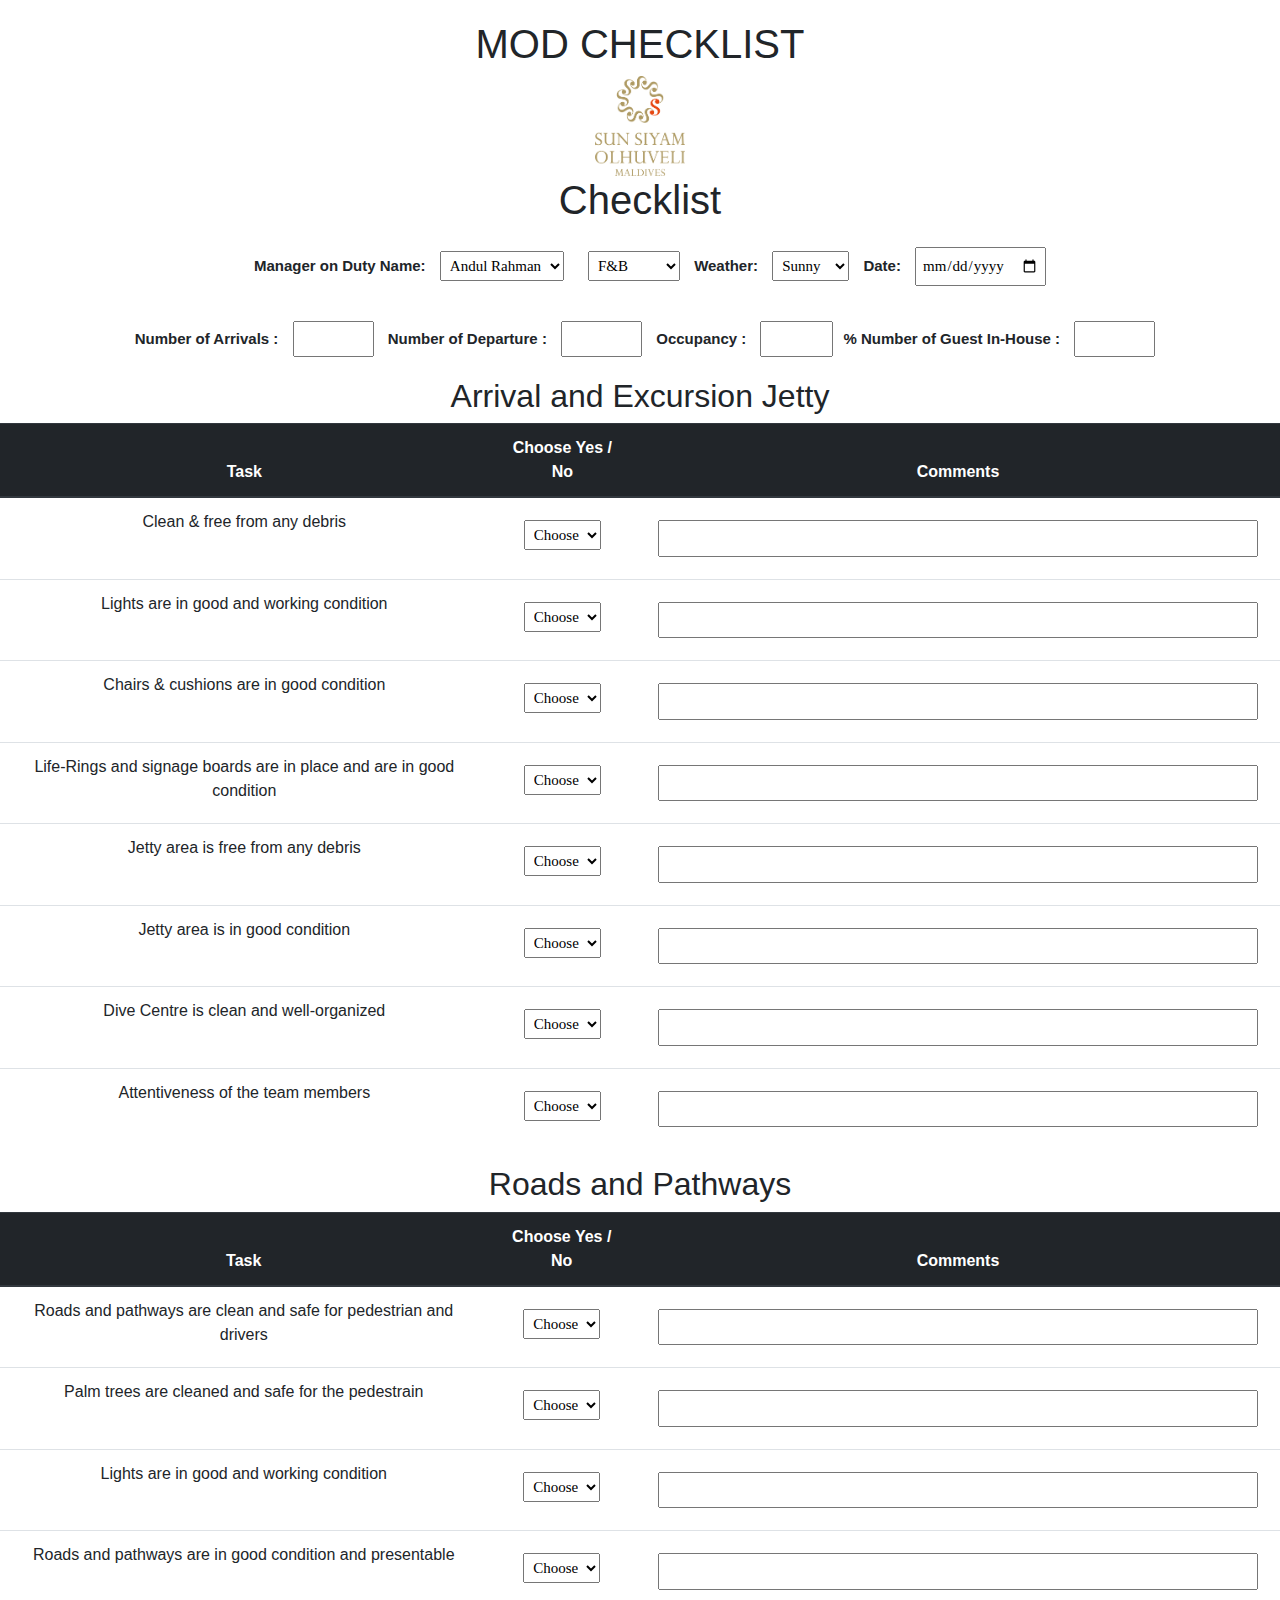
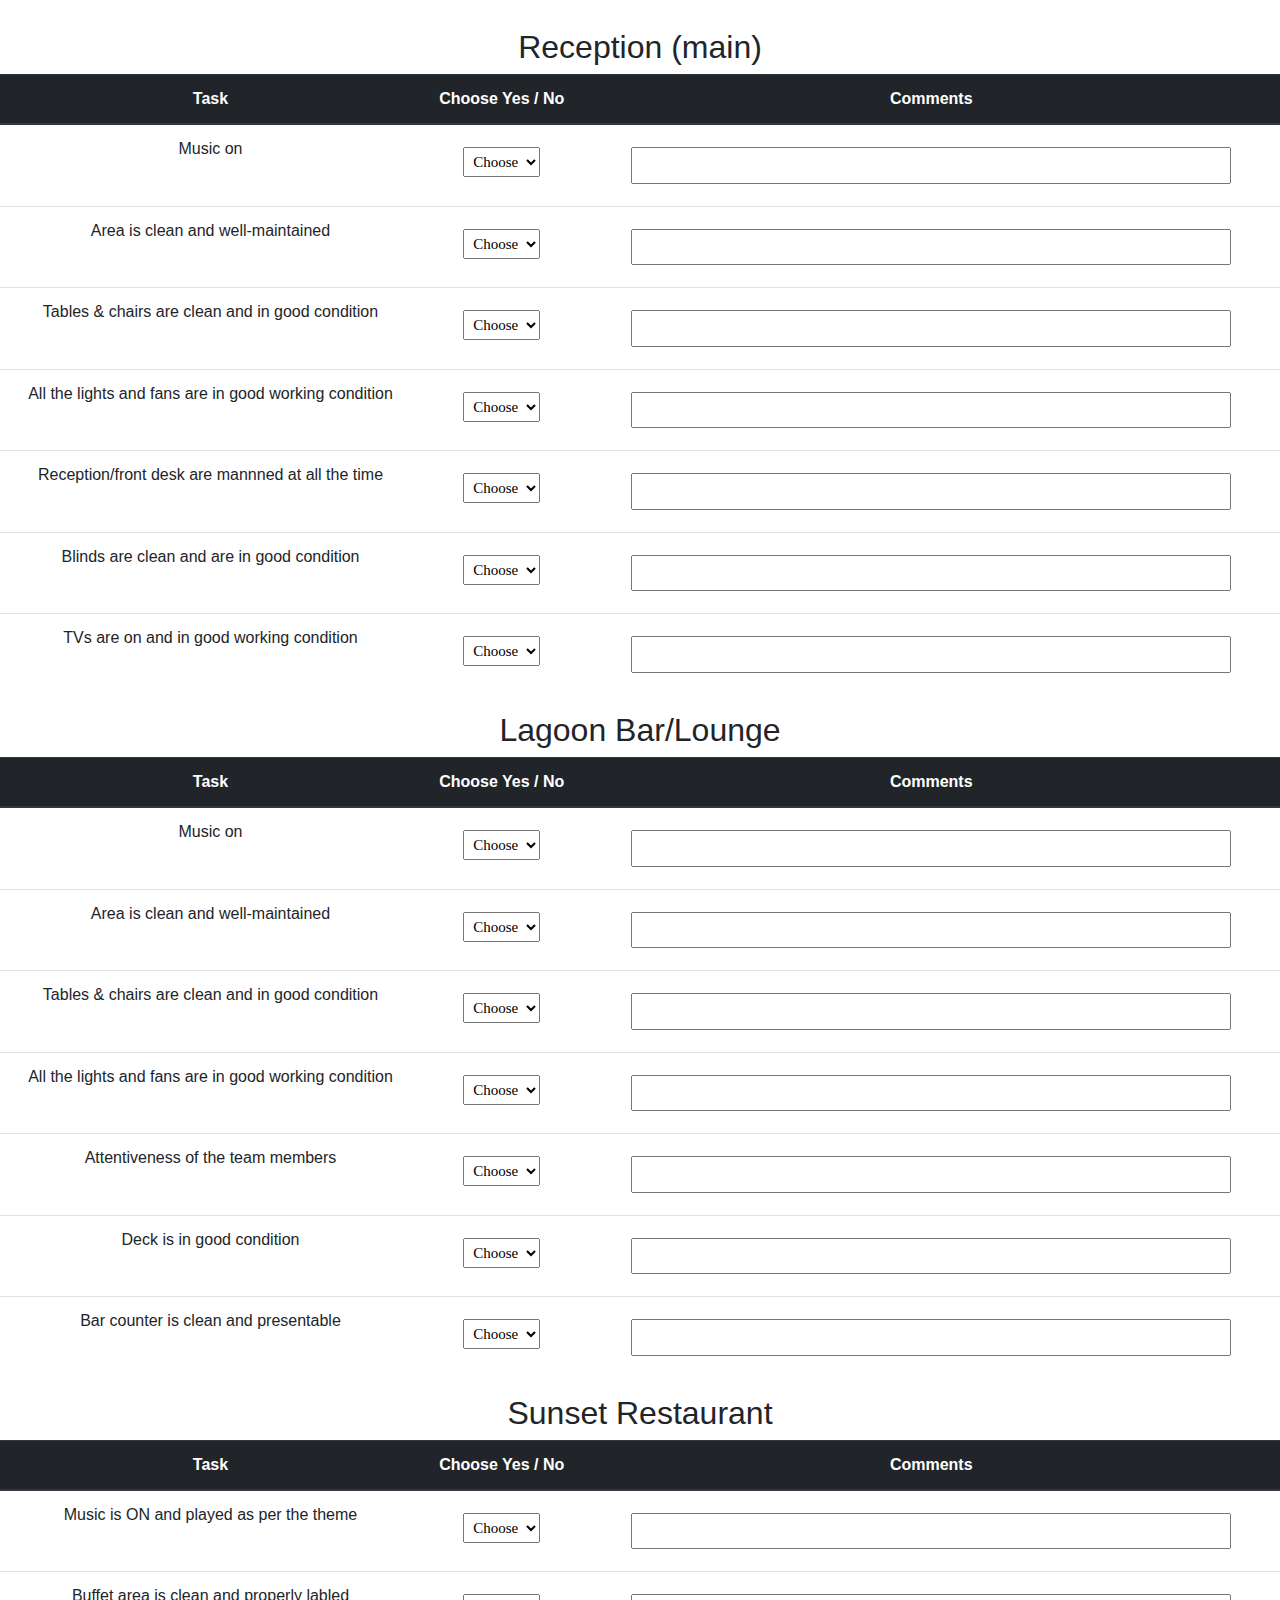
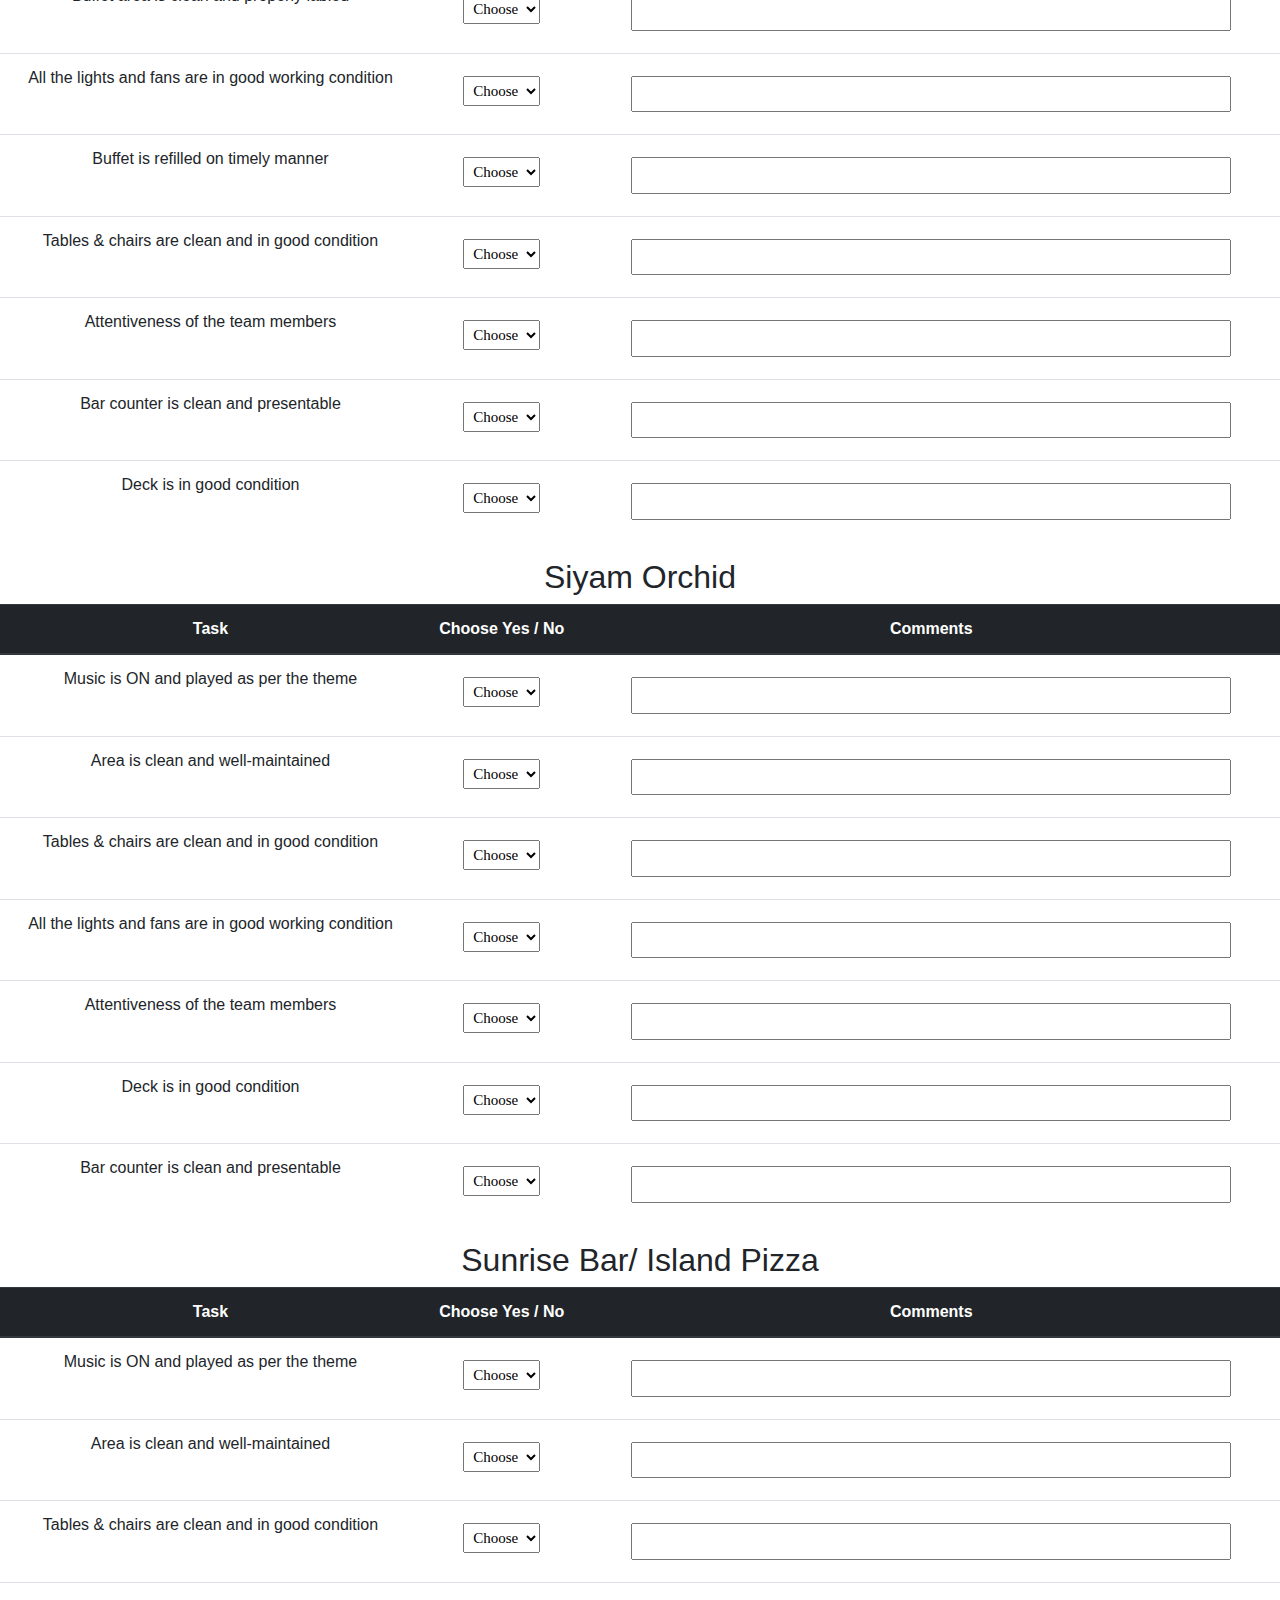
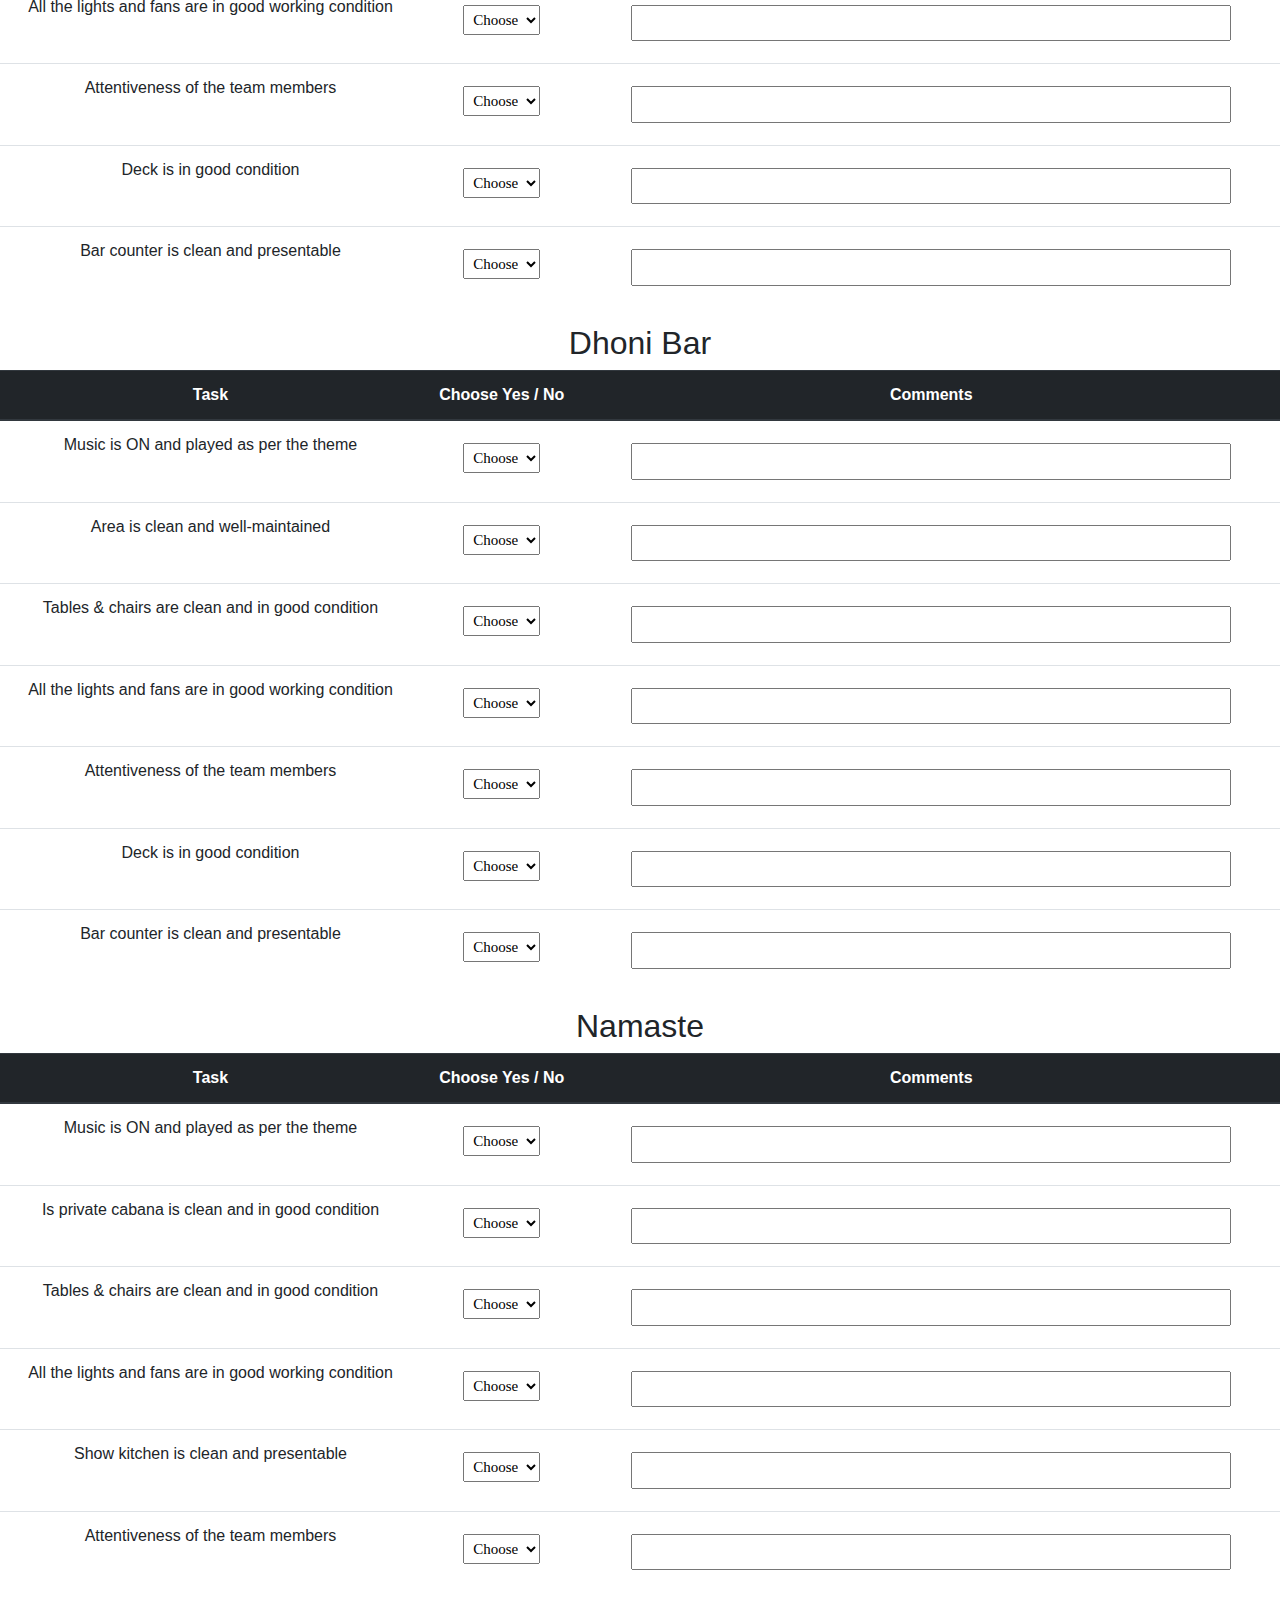
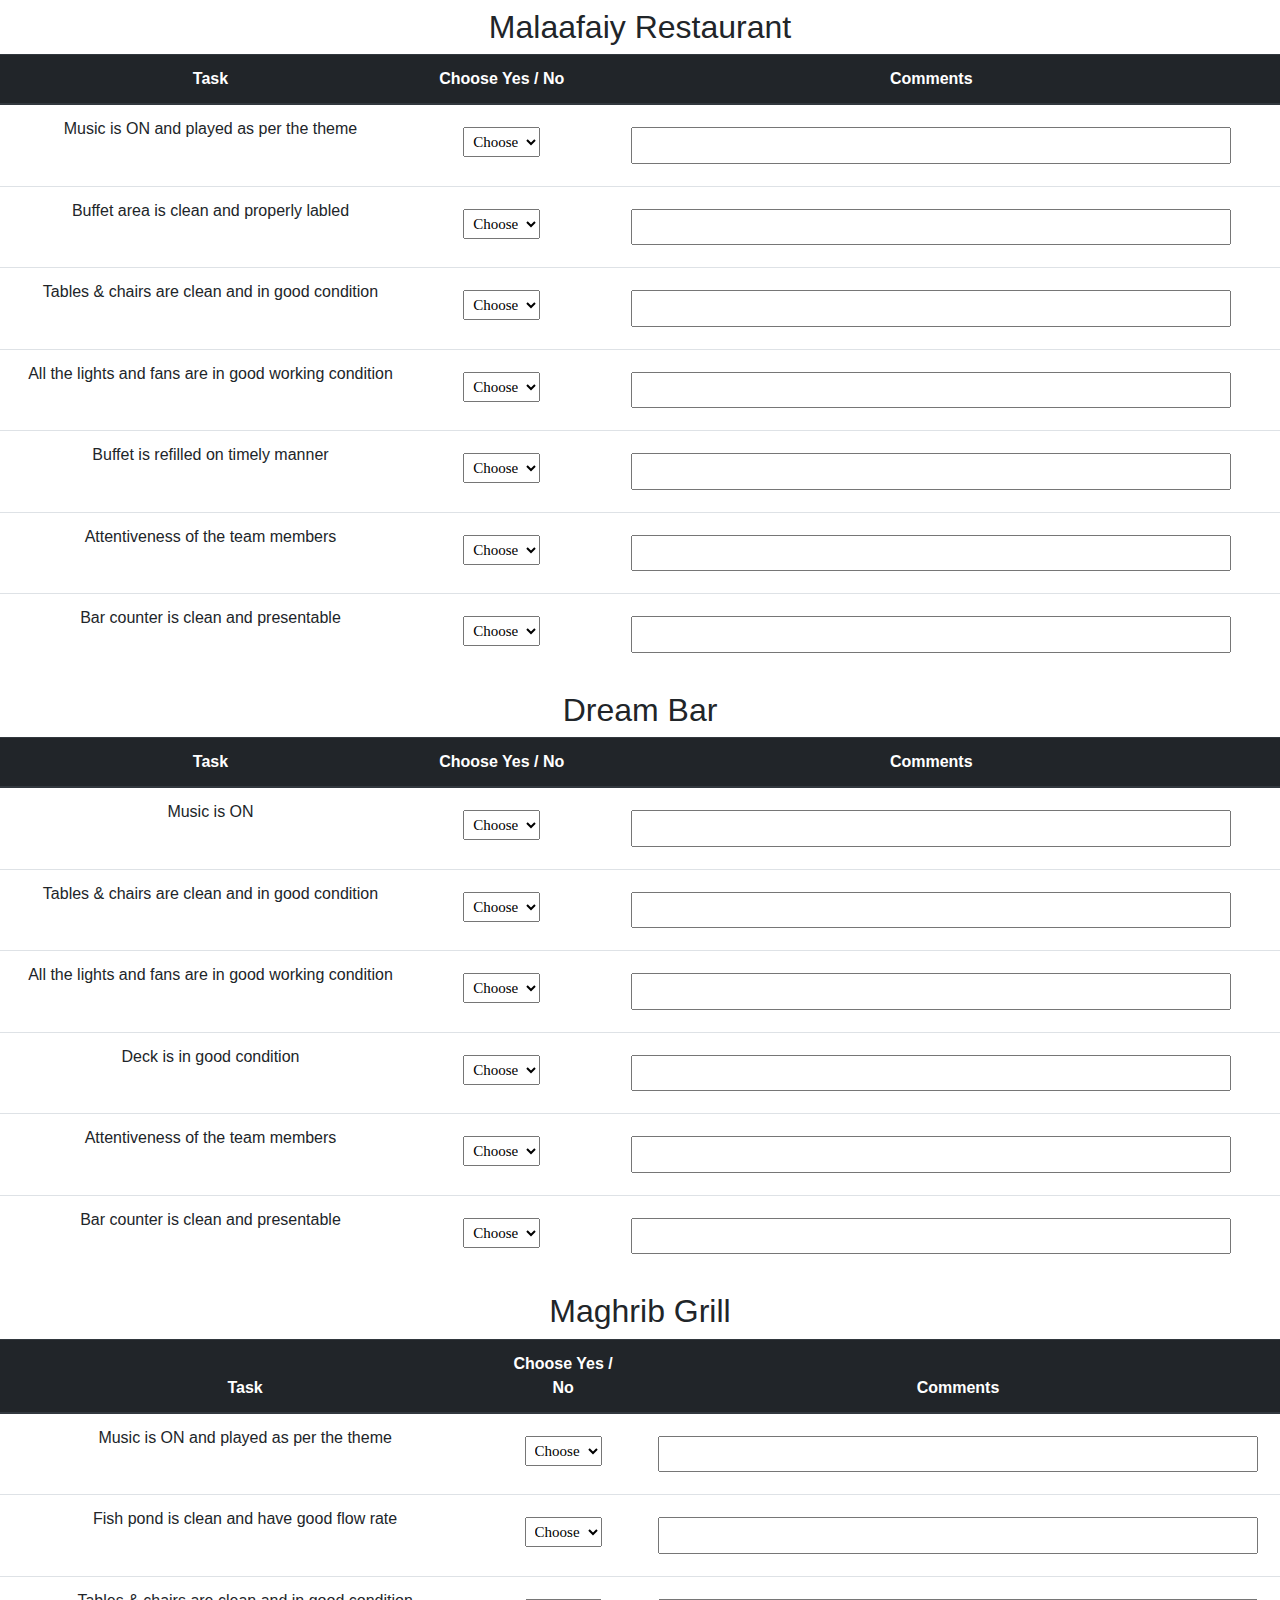
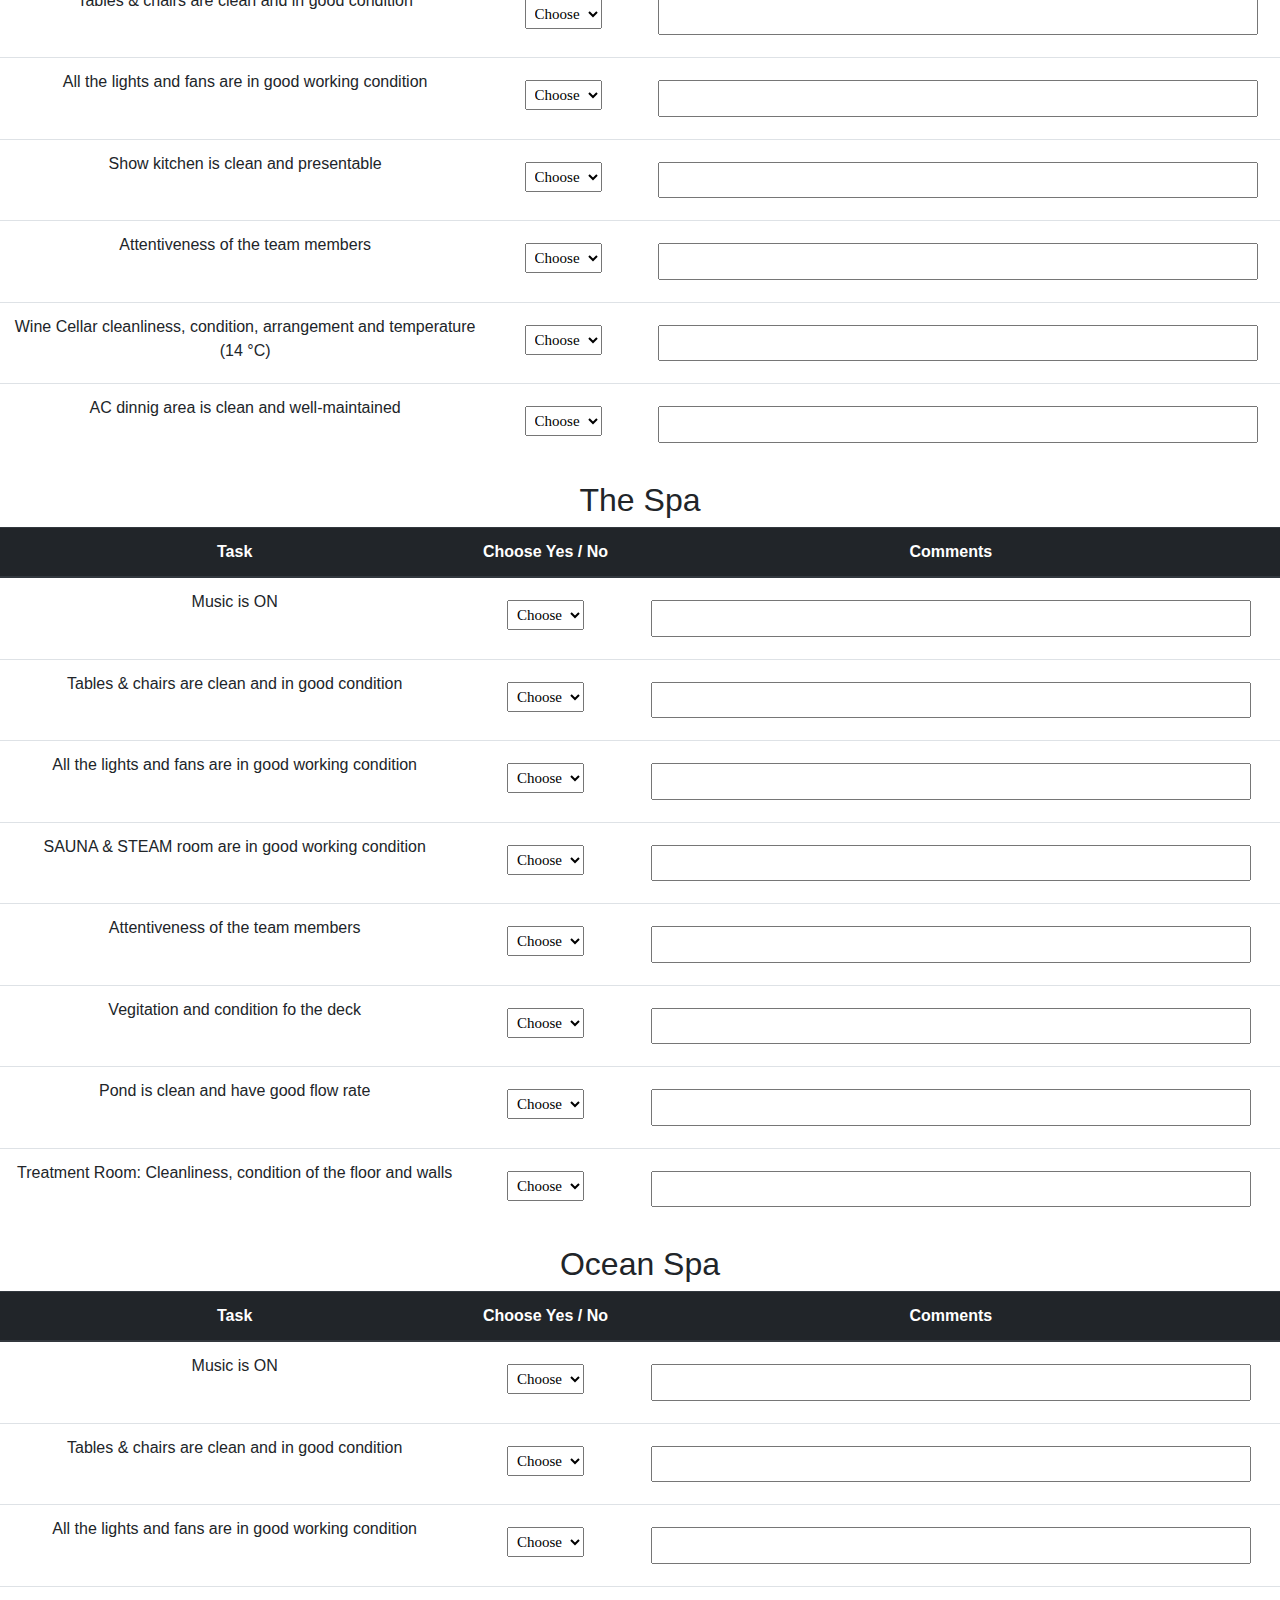
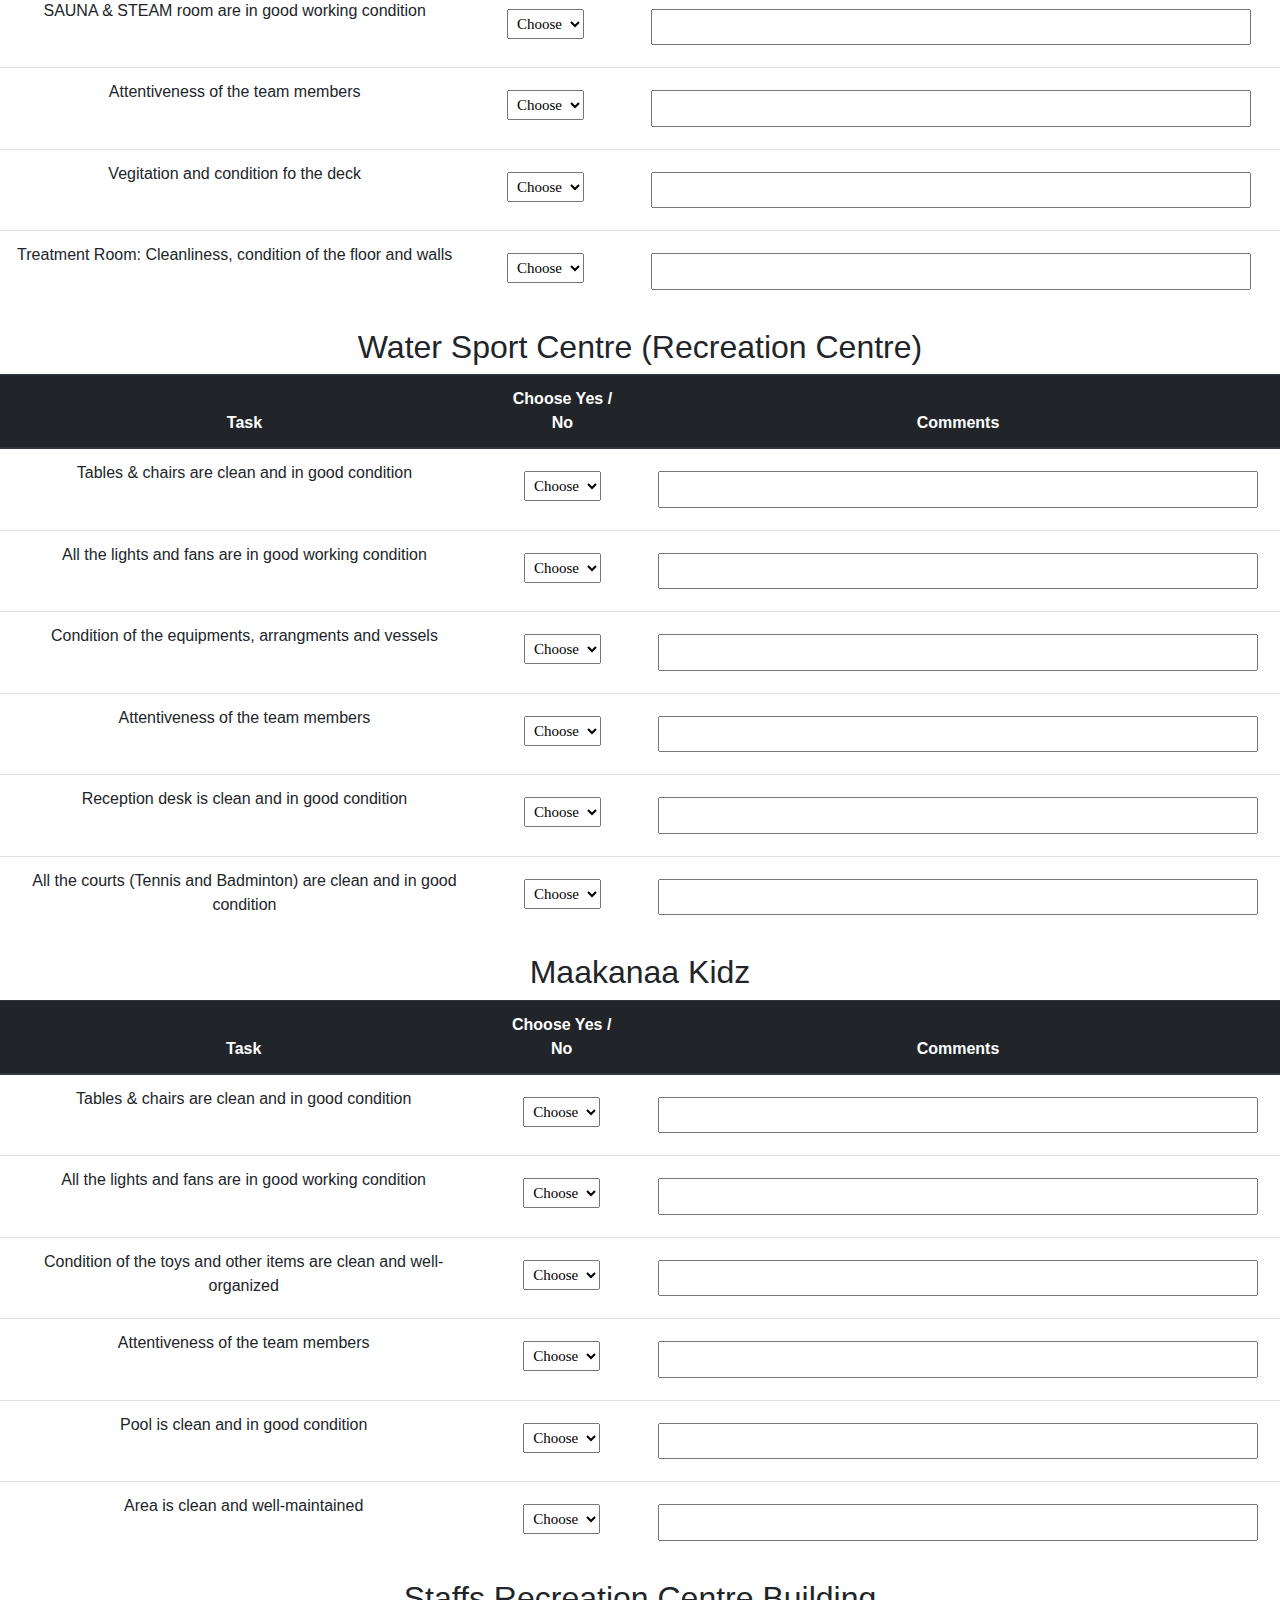
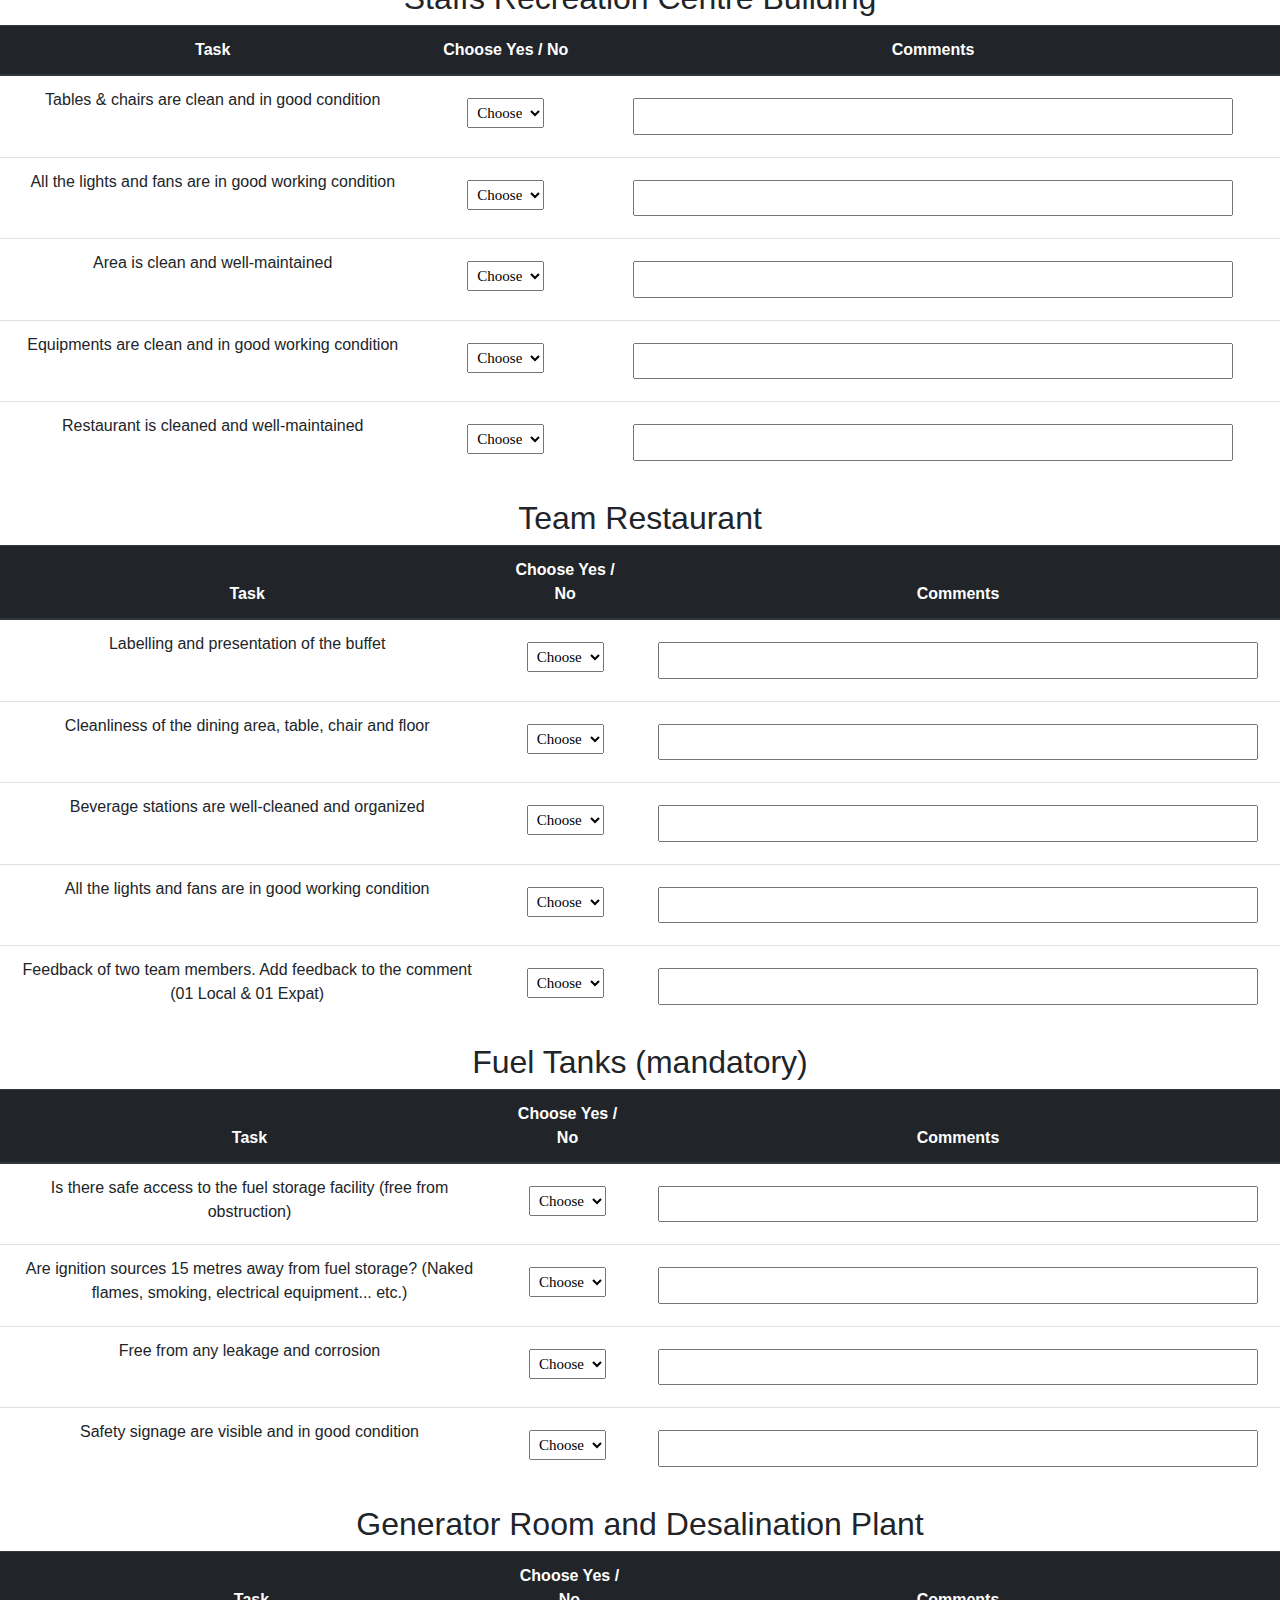
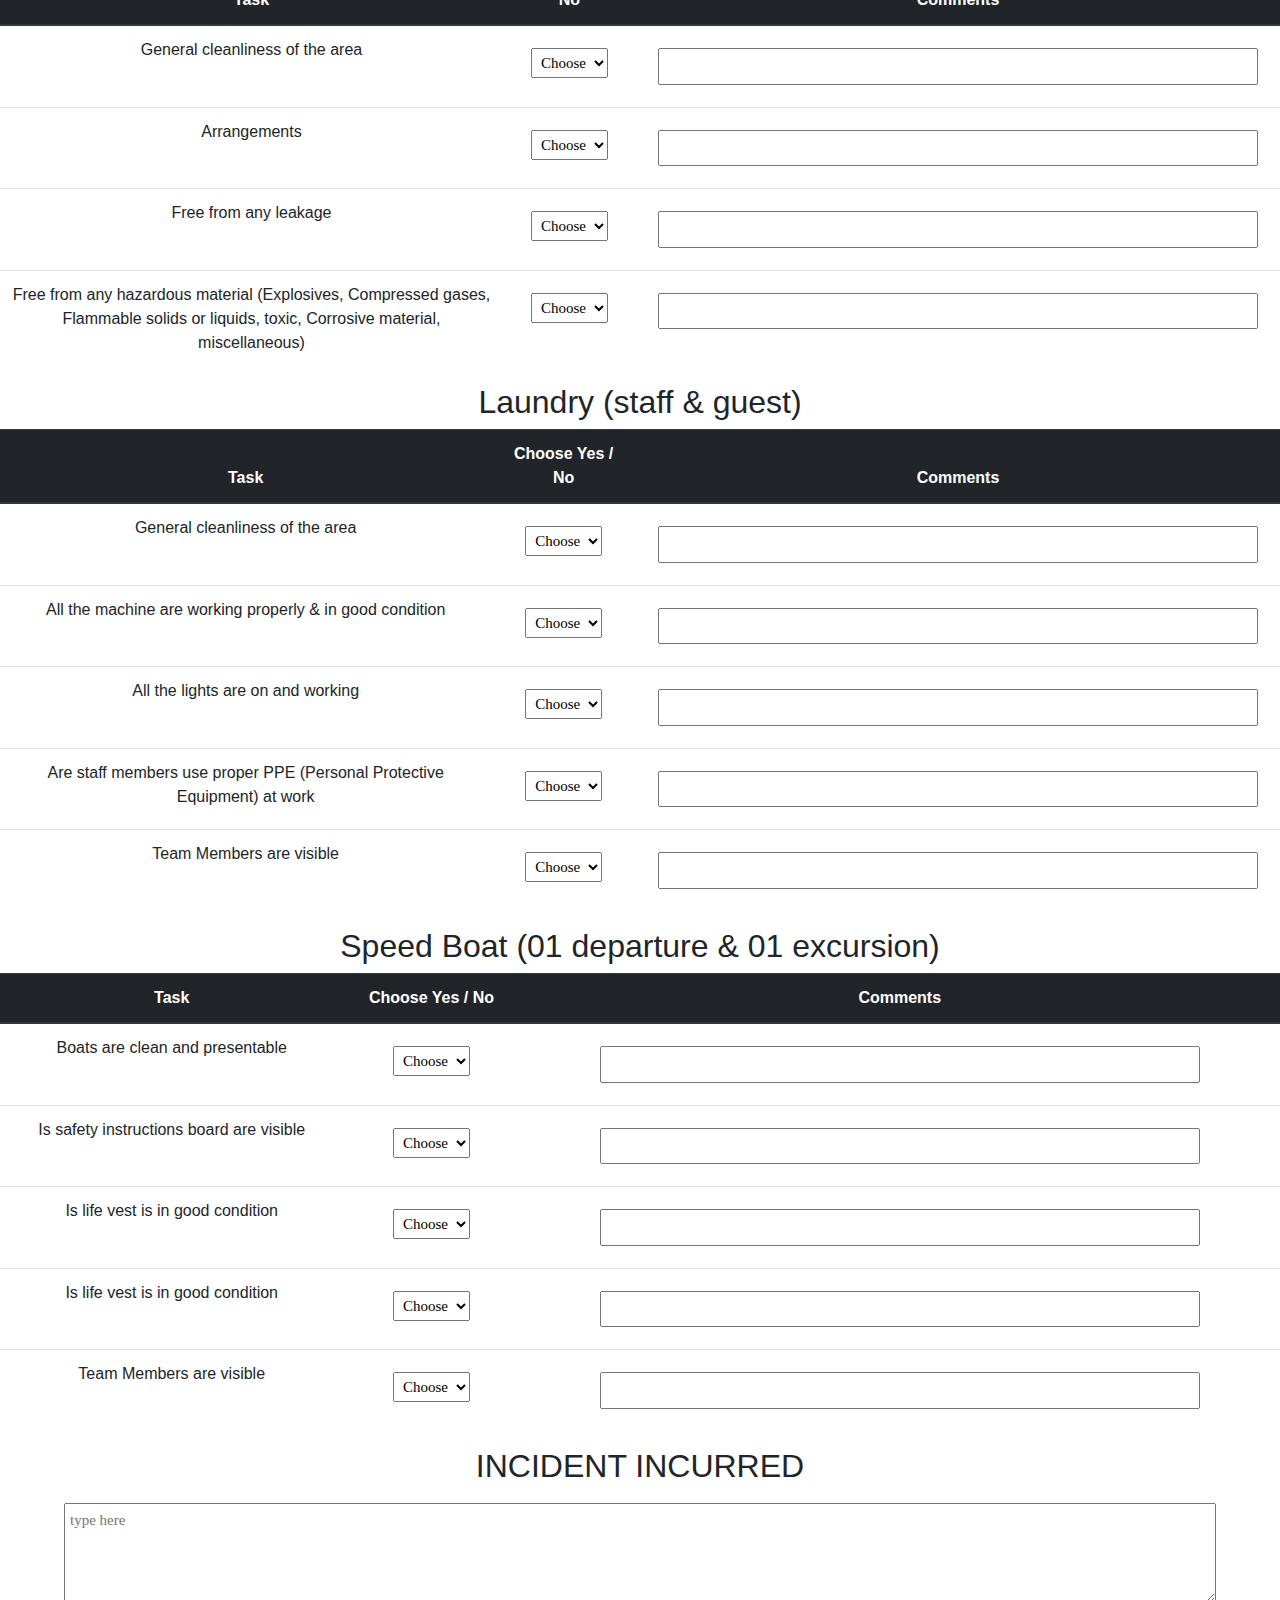
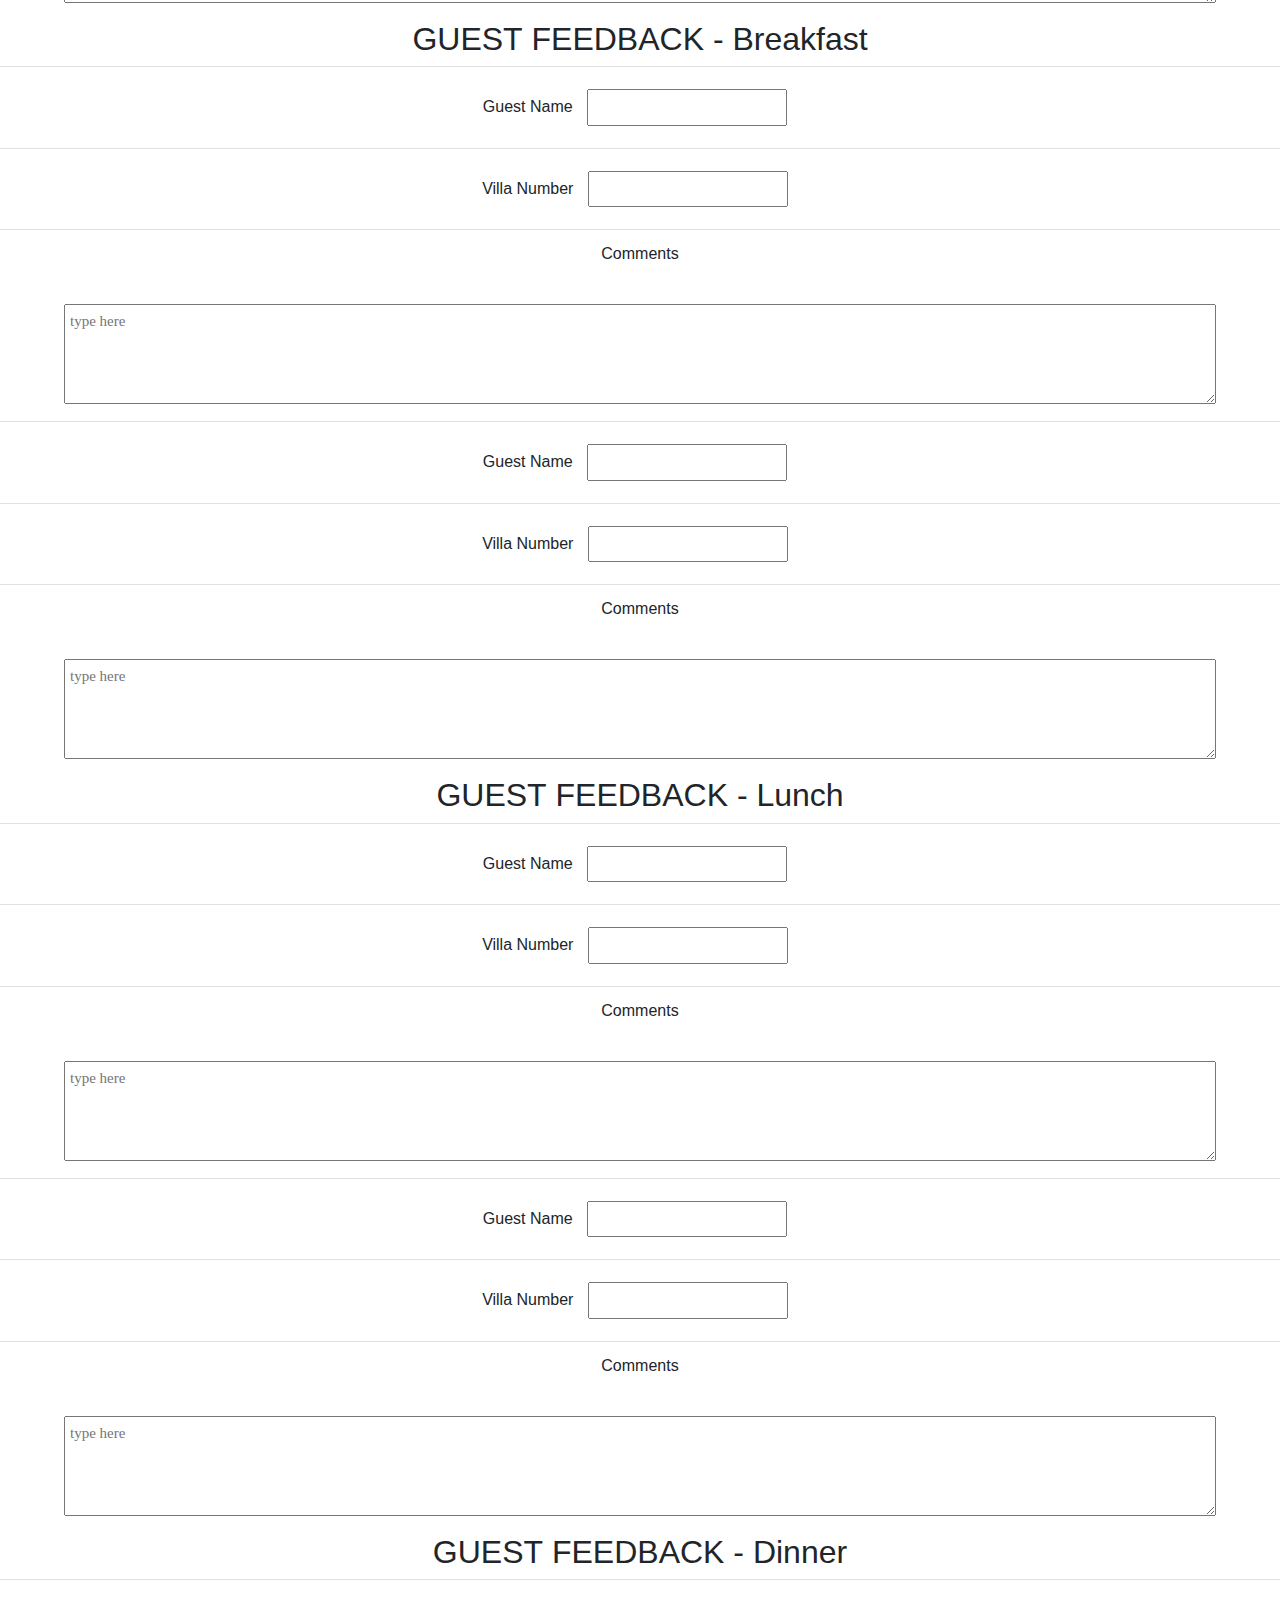
<file: index.html>
<!DOCTYPE html>
<html lang="en">
<head>
    <meta charset="UTF-8">
    <meta http-equiv="X-UA-Compatible" content="IE=edge">
    <meta name="viewport" content="width=device-width, initial-scale=1.0">
    <link rel="stylesheet" href="https://maxcdn.bootstrapcdn.com/bootstrap/4.0.0/css/bootstrap.min.css" integrity="sha384-Gn5384xqQ1aoWXA+058RXPxPg6fy4IWvTNh0E263XmFcJlSAwiGgFAW/dAiS6JXm" crossorigin="anonymous">
    <link rel="stylesheet" href="styles.css">

    <title>MOD CHECKLIST</title>
</head>
<H1>MOD CHECKLIST</H1>
<body>
<img src="images/Olhuveli -LOGO.png" alt="" srcset="" class="logo">
    <h1>Checklist</h1>
<div class="row1">
    <form action="/action_page.php">
        <label for="name">Manager on Duty Name:</label>
        <select name="name" id="name">
          <option value="volvo">Andul Rahman</option>
          <option value="saab">Najah</option>
          <option value="opel">Sahudhoon</option>
          <option value="audi">Mohamed Ali</option>
          <option value="volvo">Aru</option>
          <option value="saab">Jobby</option>
          <option value="opel">Noor</option>
          <option value="audi">Ana</option>
          <label for="department">Department:</label>
        </select>
        <select name="department" id="department">
            <option value="F&B">F&B</option>
            <option value="Accounts">Accounts</option>
            <option value="HR">HR</option>
            <option value="Executive">Executive</option>
            <option value="HK">HK</option>
            <option value="IT">IT</option>
            <option value="SPA">SPA</option>
            <option value="L&R">L&R</option> 
        </select>
        <label for="weather">Weather:</label>
        <select name="weather" id="weather">
          <option value="sunny">Sunny</option>
          <option value="windy">Windy</option>
          <option value="cloudy">Cloudy</option>
          <option value="rainy">Rainy</option>
          <option value="stormy">Stormy</option>
        
         
        </select>

        
            <label for="cars">Date:</label>
            <input type="date" id="date" name="date">
        </div>
        <div class="row2">
            <label for="arrival">Number of Arrivals :</label>
            <input type="number" id="arrival" name="arrival" min="1" max="2000">
            <label for="departure">Number of Departure :</label>
            <input type="number" id="departure" name="departure" min="1" max="2000">
            <label for="occupancy">Occupancy :</label>
            <input type="number" id="occupancy" name="occupancy" min="1" max="100">%
            <label for="inhouse">Number of Guest In-House :</label>
            <input type="number" id="inhouse" name="inhouse" min="1" max="2000">

        </div> 
<div class="jetty">
 <h2 class="float-top">Arrival and Excursion Jetty </h2>
 
 <table class="table">
  <thead class="thead-dark">
    <tr>
      
      <th scope="col">Task</th>
      <th scope="col">Choose Yes / No</th>
      <th scope="col">Comments</th>
    </tr>
  </thead>
  <tbody>
    
    <tr>
      
      <td>Clean & free from any debris</td>
      <td>
       
            <select name="cars" id="cars">
              <option value="volvo">Choose</option>
              <option value="volvo">Yes</option>
              <option value="saab">No</option>

            </select>
      </td>
      <td>
        <input type="text" id="remarks" name="remarks">
      </td>
    </tr>

    <tr>
    
      <td>Lights are in good and working condition </td>
      <td>
        <select name="cars" id="cars">
          <option value="volvo">Choose</option>
          <option value="volvo">Yes</option>
          <option value="saab">No</option>

        </select>
      </td>
      <td><input type="text" id="remarks" name="remarks"></td>
    </tr>



    <tr>
     
      <td>Chairs & cushions are in good condition</td>
      <td>
        <select name="cars" id="cars">
          <option value="volvo">Choose</option>
          <option value="volvo">Yes</option>
          <option value="saab">No</option>

        </select>
      </td>
      <td><input type="text" id="remarks" name="remarks"></td>
    </tr>

    <tr>
     
      <td>Life-Rings and signage boards are in place and are in good condition </td>
      <td>
        <select name="cars" id="cars">
          <option value="volvo">Choose</option>
          <option value="volvo">Yes</option>
          <option value="saab">No</option>

        </select>
      </td>
      <td><input type="text" id="remarks" name="remarks"></td>
    </tr>

    <tr>
     
      <td>Jetty area is free from any debris</td>
      <td>
        <select name="cars" id="cars">
          <option value="volvo">Choose</option>
          <option value="volvo">Yes</option>
          <option value="saab">No</option>

        </select>
      </td>
      <td><input type="text" id="remarks" name="remarks"></td>
    </tr>

    <tr>
     
      <td>Jetty area is in good condition </td>
      <td>
        <select name="cars" id="cars">
          <option value="volvo">Choose</option>
          <option value="volvo">Yes</option>
          <option value="saab">No</option>

        </select>
      </td>
      <td><input type="text" id="remarks" name="remarks"></td>
    </tr>

    <tr>
     
      <td>Dive Centre is clean and well-organized </td>
      <td>
        <select name="cars" id="cars">
          <option value="volvo">Choose</option>
          <option value="volvo">Yes</option>
          <option value="saab">No</option>

        </select>
      </td>
      <td><input type="text" id="remarks" name="remarks"></td>
    </tr>

    <tr>
     
      <td>Attentiveness of the team members </td>
      <td>
        <select name="cars" id="cars">
          <option value="volvo">Choose</option>
          <option value="volvo">Yes</option>
          <option value="saab">No</option>

        </select>
      </td>
      <td><input type="text" id="remarks" name="remarks"></td>
    </tr>


  </tbody>
</table>


</div>


<div class="jetty">
  <h2 class="float-top">Roads and Pathways </h2>
  
  <table class="table">
   <thead class="thead-dark">
     <tr>
       
       <th scope="col">Task</th>
       <th scope="col">Choose Yes / No</th>
       <th scope="col">Comments</th>
     </tr>
   </thead>
   <tbody>
     
     <tr>
       
       <td>Roads and pathways are clean and safe for pedestrian and drivers </td>
       <td>
        
             <select name="cars" id="cars">
               <option value="volvo">Choose</option>
               <option value="volvo">Yes</option>
               <option value="saab">No</option>
 
             </select>
       </td>
       <td>
         <input type="text" id="remarks" name="remarks">
       </td>
     </tr>
 
     <tr>
     
       <td>Palm trees are cleaned and safe for the pedestrain </td>
       <td>
         <select name="cars" id="cars">
           <option value="volvo">Choose</option>
           <option value="volvo">Yes</option>
           <option value="saab">No</option>
 
         </select>
       </td>
       <td><input type="text" id="remarks" name="remarks"></td>
     </tr>
 
 
 
     <tr>
      
       <td>Lights are in good and working condition </td>
       <td>
         <select name="cars" id="cars">
           <option value="volvo">Choose</option>
           <option value="volvo">Yes</option>
           <option value="saab">No</option>
 
         </select>
       </td>
       <td><input type="text" id="remarks" name="remarks"></td>
     </tr>
 
     <tr>
      
       <td>Roads and pathways are in good condition and presentable  </td>
       <td>
         <select name="cars" id="cars">
           <option value="volvo">Choose</option>
           <option value="volvo">Yes</option>
           <option value="saab">No</option>
 
         </select>
       </td>
       <td><input type="text" id="remarks" name="remarks"></td>
     </tr>
 
    
 
     
 
    
 
     
 
 
   </tbody>
 </table>
 
 
 </div>



 <div class="jetty">
  <h2 class="float-top">Reception (main)</h2>
  
  <table class="table">
   <thead class="thead-dark">
     <tr>
       
       <th scope="col">Task</th>
       <th scope="col">Choose Yes / No</th>
       <th scope="col">Comments</th>
     </tr>
   </thead>
   <tbody>
     
     <tr>
       
       <td>Music on</td>
       <td>
        
             <select name="cars" id="cars">
               <option value="volvo">Choose</option>
               <option value="volvo">Yes</option>
               <option value="saab">No</option>
 
             </select>
       </td>
       <td>
         <input type="text" id="remarks" name="remarks">
       </td>
     </tr>
 
     <tr>
     
       <td>Area is clean and well-maintained  </td>
       <td>
         <select name="cars" id="cars">
           <option value="volvo">Choose</option>
           <option value="volvo">Yes</option>
           <option value="saab">No</option>
 
         </select>
       </td>
       <td><input type="text" id="remarks" name="remarks"></td>
     </tr>
 
 
 
     <tr>
      
       <td>Tables & chairs are clean and in good condition </td>
       <td>
         <select name="cars" id="cars">
           <option value="volvo">Choose</option>
           <option value="volvo">Yes</option>
           <option value="saab">No</option>
 
         </select>
       </td>
       <td><input type="text" id="remarks" name="remarks"></td>
     </tr>
 
     <tr>
      
       <td>All the lights and fans are in good working condition  </td>
       <td>
         <select name="cars" id="cars">
           <option value="volvo">Choose</option>
           <option value="volvo">Yes</option>
           <option value="saab">No</option>
 
         </select>
       </td>
       <td><input type="text" id="remarks" name="remarks"></td>
     </tr>
 
     <tr>
      
       <td>Reception/front desk are mannned at all the time </td>
       <td>
         <select name="cars" id="cars">
           <option value="volvo">Choose</option>
           <option value="volvo">Yes</option>
           <option value="saab">No</option>
 
         </select>
       </td>
       <td><input type="text" id="remarks" name="remarks"></td>
     </tr>
 
     <tr>
      
       <td>Blinds are clean and are in good condition </td>
       <td>
         <select name="cars" id="cars">
           <option value="volvo">Choose</option>
           <option value="volvo">Yes</option>
           <option value="saab">No</option>
 
         </select>
       </td>
       <td><input type="text" id="remarks" name="remarks"></td>
     </tr>
 
     <tr>
      
       <td>TVs are on and in good working condition </td>
       <td>
         <select name="cars" id="cars">
           <option value="volvo">Choose</option>
           <option value="volvo">Yes</option>
           <option value="saab">No</option>
 
         </select>
       </td>
       <td><input type="text" id="remarks" name="remarks"></td>
     </tr>
   </tbody>
 </table>
 </div>




 <div class="jetty">
  <h2 class="float-top">Lagoon Bar/Lounge </h2>
  
  <table class="table">
   <thead class="thead-dark">
     <tr>
       
       <th scope="col">Task</th>
       <th scope="col">Choose Yes / No</th>
       <th scope="col">Comments</th>
     </tr>
   </thead>
   <tbody>
     
     <tr>
       
       <td>Music on</td>
       <td>
        
             <select name="cars" id="cars">
               <option value="volvo">Choose</option>
               <option value="volvo">Yes</option>
               <option value="saab">No</option>
 
             </select>
       </td>
       <td>
         <input type="text" id="remarks" name="remarks">
       </td>
     </tr>
 
     <tr>
     
       <td>Area is clean and well-maintained </td>
       <td>
         <select name="cars" id="cars">
           <option value="volvo">Choose</option>
           <option value="volvo">Yes</option>
           <option value="saab">No</option>
 
         </select>
       </td>
       <td><input type="text" id="remarks" name="remarks"></td>
     </tr>
 
 
 
     <tr>
      
       <td>Tables & chairs are clean and in good condition </td>
       <td>
         <select name="cars" id="cars">
           <option value="volvo">Choose</option>
           <option value="volvo">Yes</option>
           <option value="saab">No</option>
 
         </select>
       </td>
       <td><input type="text" id="remarks" name="remarks"></td>
     </tr>
 
     <tr>
      
       <td>All the lights and fans are in good working condition </td>
       <td>
         <select name="cars" id="cars">
           <option value="volvo">Choose</option>
           <option value="volvo">Yes</option>
           <option value="saab">No</option>
 
         </select>
       </td>
       <td><input type="text" id="remarks" name="remarks"></td>
     </tr>
 
     <tr>
      
       <td>Attentiveness of the team members </td>
       <td>
         <select name="cars" id="cars">
           <option value="volvo">Choose</option>
           <option value="volvo">Yes</option>
           <option value="saab">No</option>
 
         </select>
       </td>
       <td><input type="text" id="remarks" name="remarks"></td>
     </tr>
 
     <tr>
      
       <td>Deck is in good condition </td>
       <td>
         <select name="cars" id="cars">
           <option value="volvo">Choose</option>
           <option value="volvo">Yes</option>
           <option value="saab">No</option>
 
         </select>
       </td>
       <td><input type="text" id="remarks" name="remarks"></td>
     </tr>
 
     <tr>
      
       <td>Bar counter is clean and presentable </td>
       <td>
         <select name="cars" id="cars">
           <option value="volvo">Choose</option>
           <option value="volvo">Yes</option>
           <option value="saab">No</option>
 
         </select>
       </td>
       <td><input type="text" id="remarks" name="remarks"></td>
     </tr>
   </tbody>
 </table>
 
 
 </div>



 <div class="jetty">
  <h2 class="float-top">Sunset Restaurant</h2>
  
  <table class="table">
   <thead class="thead-dark">
     <tr>
       
       <th scope="col">Task</th>
       <th scope="col">Choose Yes / No</th>
       <th scope="col">Comments</th>
     </tr>
   </thead>
   <tbody>
     
     <tr>
       
       <td>Music is ON and played as per the theme </td>
       <td>
        
             <select name="cars" id="cars">
               <option value="volvo">Choose</option>
               <option value="volvo">Yes</option>
               <option value="saab">No</option>
 
             </select>
       </td>
       <td>
         <input type="text" id="remarks" name="remarks">
       </td>
     </tr>
 
     <tr>
     
       <td>Buffet area is clean and properly labled  </td>
       <td>
         <select name="cars" id="cars">
           <option value="volvo">Choose</option>
           <option value="volvo">Yes</option>
           <option value="saab">No</option>
 
         </select>
       </td>
       <td><input type="text" id="remarks" name="remarks"></td>
     </tr>
 
 
 
     <tr>
      
       <td>All the lights and fans are in good working condition </td>
       <td>
         <select name="cars" id="cars">
           <option value="volvo">Choose</option>
           <option value="volvo">Yes</option>
           <option value="saab">No</option>
 
         </select>
       </td>
       <td><input type="text" id="remarks" name="remarks"></td>
     </tr>
 
     <tr>
      
       <td>Buffet is refilled on timely manner </td>
       <td>
         <select name="cars" id="cars">
           <option value="volvo">Choose</option>
           <option value="volvo">Yes</option>
           <option value="saab">No</option>
 
         </select>
       </td>
       <td><input type="text" id="remarks" name="remarks"></td>
     </tr>
 
     <tr>
      
       <td>Tables & chairs are clean and in good condition </td>
       <td>
         <select name="cars" id="cars">
           <option value="volvo">Choose</option>
           <option value="volvo">Yes</option>
           <option value="saab">No</option>
 
         </select>
       </td>
       <td><input type="text" id="remarks" name="remarks"></td>
     </tr>
 
     <tr>
      
       <td>Attentiveness of the team members </td>
       <td>
         <select name="cars" id="cars">
           <option value="volvo">Choose</option>
           <option value="volvo">Yes</option>
           <option value="saab">No</option>
 
         </select>
       </td>
       <td><input type="text" id="remarks" name="remarks"></td>
     </tr>
 
     <tr>
      
       <td>Bar counter is clean and presentable  </td>
       <td>
         <select name="cars" id="cars">
           <option value="volvo">Choose</option>
           <option value="volvo">Yes</option>
           <option value="saab">No</option>
 
         </select>
       </td>
       <td><input type="text" id="remarks" name="remarks"></td>
     </tr>
 
     <tr>
      
       <td>Deck is in good condition  </td>
       <td>
         <select name="cars" id="cars">
           <option value="volvo">Choose</option>
           <option value="volvo">Yes</option>
           <option value="saab">No</option>
 
         </select>
       </td>
       <td><input type="text" id="remarks" name="remarks"></td>
     </tr>
 
 
   </tbody>
 </table>
 
 
 </div>



 <div class="jetty">
  <h2 class="float-top">Siyam Orchid</h2>
  
  <table class="table">
   <thead class="thead-dark">
     <tr>
       
       <th scope="col">Task</th>
       <th scope="col">Choose Yes / No</th>
       <th scope="col">Comments</th>
     </tr>
   </thead>
   <tbody>
     
     <tr>
       
       <td>Music is ON and played as per the theme </td>
       <td>
        
             <select name="cars" id="cars">
               <option value="volvo">Choose</option>
               <option value="volvo">Yes</option>
               <option value="saab">No</option>
 
             </select>
       </td>
       <td>
         <input type="text" id="remarks" name="remarks">
       </td>
     </tr>
 
     <tr>
     
       <td>Area is clean and well-maintained </td>
       <td>
         <select name="cars" id="cars">
           <option value="volvo">Choose</option>
           <option value="volvo">Yes</option>
           <option value="saab">No</option>
 
         </select>
       </td>
       <td><input type="text" id="remarks" name="remarks"></td>
     </tr>
 
 
 
     <tr>
      
       <td>Tables & chairs are clean and in good condition </td>
       <td>
         <select name="cars" id="cars">
           <option value="volvo">Choose</option>
           <option value="volvo">Yes</option>
           <option value="saab">No</option>
 
         </select>
       </td>
       <td><input type="text" id="remarks" name="remarks"></td>
     </tr>
 
     <tr>
      
       <td>All the lights and fans are in good working condition </td>
       <td>
         <select name="cars" id="cars">
           <option value="volvo">Choose</option>
           <option value="volvo">Yes</option>
           <option value="saab">No</option>
 
         </select>
       </td>
       <td><input type="text" id="remarks" name="remarks"></td>
     </tr>
 
     <tr>
      
       <td>Attentiveness of the team members </td>
       <td>
         <select name="cars" id="cars">
           <option value="volvo">Choose</option>
           <option value="volvo">Yes</option>
           <option value="saab">No</option>
 
         </select>
       </td>
       <td><input type="text" id="remarks" name="remarks"></td>
     </tr>
 
     <tr>
      
       <td>Deck is in good condition </td>
       <td>
         <select name="cars" id="cars">
           <option value="volvo">Choose</option>
           <option value="volvo">Yes</option>
           <option value="saab">No</option>
 
         </select>
       </td>
       <td><input type="text" id="remarks" name="remarks"></td>
     </tr>
 
     <tr>
      
       <td>Bar counter is clean and presentable  </td>
       <td>
         <select name="cars" id="cars">
           <option value="volvo">Choose</option>
           <option value="volvo">Yes</option>
           <option value="saab">No</option>
 
         </select>
       </td>
       <td><input type="text" id="remarks" name="remarks"></td>
     </tr>
   </tbody>
 </table>
 </div>



 <div class="jetty">
  <h2 class="float-top">Sunrise Bar/ Island Pizza </h2>
  
  <table class="table">
   <thead class="thead-dark">
     <tr>
       
       <th scope="col">Task</th>
       <th scope="col">Choose Yes / No</th>
       <th scope="col">Comments</th>
     </tr>
   </thead>
   <tbody>
     
     <tr>
       
       <td>Music is ON and played as per the theme </td>
       <td>
        
             <select name="cars" id="cars">
               <option value="volvo">Choose</option>
               <option value="volvo">Yes</option>
               <option value="saab">No</option>
 
             </select>
       </td>
       <td>
         <input type="text" id="remarks" name="remarks">
       </td>
     </tr>
 
     <tr>
     
       <td>Area is clean and well-maintained </td>
       <td>
         <select name="cars" id="cars">
           <option value="volvo">Choose</option>
           <option value="volvo">Yes</option>
           <option value="saab">No</option>
 
         </select>
       </td>
       <td><input type="text" id="remarks" name="remarks"></td>
     </tr>
 
 
 
     <tr>
      
       <td>Tables & chairs are clean and in good condition </td>
       <td>
         <select name="cars" id="cars">
           <option value="volvo">Choose</option>
           <option value="volvo">Yes</option>
           <option value="saab">No</option>
 
         </select>
       </td>
       <td><input type="text" id="remarks" name="remarks"></td>
     </tr>
 
     <tr>
      
       <td>All the lights and fans are in good working condition </td>
       <td>
         <select name="cars" id="cars">
           <option value="volvo">Choose</option>
           <option value="volvo">Yes</option>
           <option value="saab">No</option>
 
         </select>
       </td>
       <td><input type="text" id="remarks" name="remarks"></td>
     </tr>
 
     <tr>
      
       <td>Attentiveness of the team members </td>
       <td>
         <select name="cars" id="cars">
           <option value="volvo">Choose</option>
           <option value="volvo">Yes</option>
           <option value="saab">No</option>
 
         </select>
       </td>
       <td><input type="text" id="remarks" name="remarks"></td>
     </tr>
 
     <tr>
      
       <td>Deck is in good condition </td>
       <td>
         <select name="cars" id="cars">
           <option value="volvo">Choose</option>
           <option value="volvo">Yes</option>
           <option value="saab">No</option>
 
         </select>
       </td>
       <td><input type="text" id="remarks" name="remarks"></td>
     </tr>
 
     <tr>
      
       <td>Bar counter is clean and presentable  </td>
       <td>
         <select name="cars" id="cars">
           <option value="volvo">Choose</option>
           <option value="volvo">Yes</option>
           <option value="saab">No</option>
 
         </select>
       </td>
       <td><input type="text" id="remarks" name="remarks"></td>
     </tr>
   </tbody>
 </table>
 </div>


 <div class="jetty">
  <h2 class="float-top">Dhoni Bar</h2>
  
  <table class="table">
   <thead class="thead-dark">
     <tr>
       
       <th scope="col">Task</th>
       <th scope="col">Choose Yes / No</th>
       <th scope="col">Comments</th>
     </tr>
   </thead>
   <tbody>
     
     <tr>
       
       <td>Music is ON and played as per the theme </td>
       <td>
        
             <select name="cars" id="cars">
               <option value="volvo">Choose</option>
               <option value="volvo">Yes</option>
               <option value="saab">No</option>
 
             </select>
       </td>
       <td>
         <input type="text" id="remarks" name="remarks">
       </td>
     </tr>
 
     <tr>
     
       <td>Area is clean and well-maintained  </td>
       <td>
         <select name="cars" id="cars">
           <option value="volvo">Choose</option>
           <option value="volvo">Yes</option>
           <option value="saab">No</option>
 
         </select>
       </td>
       <td><input type="text" id="remarks" name="remarks"></td>
     </tr>
 
 
 
     <tr>
      
       <td>Tables & chairs are clean and in good condition </td>
       <td>
         <select name="cars" id="cars">
           <option value="volvo">Choose</option>
           <option value="volvo">Yes</option>
           <option value="saab">No</option>
 
         </select>
       </td>
       <td><input type="text" id="remarks" name="remarks"></td>
     </tr>
 
     <tr>
      
       <td>All the lights and fans are in good working condition  </td>
       <td>
         <select name="cars" id="cars">
           <option value="volvo">Choose</option>
           <option value="volvo">Yes</option>
           <option value="saab">No</option>
 
         </select>
       </td>
       <td><input type="text" id="remarks" name="remarks"></td>
     </tr>
 
     <tr>
      
       <td>Attentiveness of the team members </td>
       <td>
         <select name="cars" id="cars">
           <option value="volvo">Choose</option>
           <option value="volvo">Yes</option>
           <option value="saab">No</option>
 
         </select>
       </td>
       <td><input type="text" id="remarks" name="remarks"></td>
     </tr>
 
     <tr>
      
       <td>Deck is in good condition  </td>
       <td>
         <select name="cars" id="cars">
           <option value="volvo">Choose</option>
           <option value="volvo">Yes</option>
           <option value="saab">No</option>
 
         </select>
       </td>
       <td><input type="text" id="remarks" name="remarks"></td>
     </tr>
 
     <tr>
      
       <td>Bar counter is clean and presentable </td>
       <td>
         <select name="cars" id="cars">
           <option value="volvo">Choose</option>
           <option value="volvo">Yes</option>
           <option value="saab">No</option>
 
         </select>
       </td>
       <td><input type="text" id="remarks" name="remarks"></td>
     </tr>
   </tbody>
 </table>
 </div>


 <div class="jetty">
  <h2 class="float-top">Namaste</h2>
  
  <table class="table">
   <thead class="thead-dark">
     <tr>
       
       <th scope="col">Task</th>
       <th scope="col">Choose Yes / No</th>
       <th scope="col">Comments</th>
     </tr>
   </thead>
   <tbody>
     
     <tr>
       
       <td>Music is ON and played as per the theme </td>
       <td>
        
             <select name="cars" id="cars">
               <option value="volvo">Choose</option>
               <option value="volvo">Yes</option>
               <option value="saab">No</option>
 
             </select>
       </td>
       <td>
         <input type="text" id="remarks" name="remarks">
       </td>
     </tr>
 
     <tr>
     
       <td>Is private cabana is clean and in good condition</td>
       <td>
         <select name="cars" id="cars">
           <option value="volvo">Choose</option>
           <option value="volvo">Yes</option>
           <option value="saab">No</option>
 
         </select>
       </td>
       <td><input type="text" id="remarks" name="remarks"></td>
     </tr>
 
 
 
     <tr>
      
       <td>Tables & chairs are clean and in good condition </td>
       <td>
         <select name="cars" id="cars">
           <option value="volvo">Choose</option>
           <option value="volvo">Yes</option>
           <option value="saab">No</option>
 
         </select>
       </td>
       <td><input type="text" id="remarks" name="remarks"></td>
     </tr>
 
     <tr>
      
       <td>All the lights and fans are in good working condition  </td>
       <td>
         <select name="cars" id="cars">
           <option value="volvo">Choose</option>
           <option value="volvo">Yes</option>
           <option value="saab">No</option>
 
         </select>
       </td>
       <td><input type="text" id="remarks" name="remarks"></td>
     </tr>
 
     <tr>
      
       <td>Show kitchen is clean and presentable  </td>
       <td>
         <select name="cars" id="cars">
           <option value="volvo">Choose</option>
           <option value="volvo">Yes</option>
           <option value="saab">No</option>
 
         </select>
       </td>
       <td><input type="text" id="remarks" name="remarks"></td>
     </tr>
 
     <tr>
      
       <td>Attentiveness of the team members </td>
       <td>
         <select name="cars" id="cars">
           <option value="volvo">Choose</option>
           <option value="volvo">Yes</option>
           <option value="saab">No</option>
 
         </select>
       </td>
       <td><input type="text" id="remarks" name="remarks"></td>
     </tr>
   </tbody>
 </table>
 </div>


 <div class="jetty">
  <h2 class="float-top">Malaafaiy Restaurant</h2>
  
  <table class="table">
   <thead class="thead-dark">
     <tr>
       
       <th scope="col">Task</th>
       <th scope="col">Choose Yes / No</th>
       <th scope="col">Comments</th>
     </tr>
   </thead>
   <tbody>
     
     <tr>
       
       <td>Music is ON and played as per the theme </td>
       <td>
        
             <select name="cars" id="cars">
               <option value="volvo">Choose</option>
               <option value="volvo">Yes</option>
               <option value="saab">No</option>
 
             </select>
       </td>
       <td>
         <input type="text" id="remarks" name="remarks">
       </td>
     </tr>
 
     <tr>
     
       <td>Buffet area is clean and properly labled </td>
       <td>
         <select name="cars" id="cars">
           <option value="volvo">Choose</option>
           <option value="volvo">Yes</option>
           <option value="saab">No</option>
 
         </select>
       </td>
       <td><input type="text" id="remarks" name="remarks"></td>
     </tr>
 
 
 
     <tr>
      
       <td>Tables & chairs are clean and in good condition </td>
       <td>
         <select name="cars" id="cars">
           <option value="volvo">Choose</option>
           <option value="volvo">Yes</option>
           <option value="saab">No</option>
 
         </select>
       </td>
       <td><input type="text" id="remarks" name="remarks"></td>
     </tr>
 
     <tr>
      
       <td>All the lights and fans are in good working condition  </td>
       <td>
         <select name="cars" id="cars">
           <option value="volvo">Choose</option>
           <option value="volvo">Yes</option>
           <option value="saab">No</option>
 
         </select>
       </td>
       <td><input type="text" id="remarks" name="remarks"></td>
     </tr>
 
     <tr>
      
       <td>Buffet is refilled on timely manner  </td>
       <td>
         <select name="cars" id="cars">
           <option value="volvo">Choose</option>
           <option value="volvo">Yes</option>
           <option value="saab">No</option>
 
         </select>
       </td>
       <td><input type="text" id="remarks" name="remarks"></td>
     </tr>
 
     <tr>
      
       <td>Attentiveness of the team members </td>
       <td>
         <select name="cars" id="cars">
           <option value="volvo">Choose</option>
           <option value="volvo">Yes</option>
           <option value="saab">No</option>
 
         </select>
       </td>
       <td><input type="text" id="remarks" name="remarks"></td>
     </tr>

     <tr>
      
      <td>Bar counter is clean and presentable </td>
      <td>
        <select name="cars" id="cars">
          <option value="volvo">Choose</option>
          <option value="volvo">Yes</option>
          <option value="saab">No</option>

        </select>
      </td>
      <td><input type="text" id="remarks" name="remarks"></td>
    </tr>
   </tbody>
 </table>
 </div>



 <div class="jetty">
  <h2 class="float-top">Dream Bar</h2>
  
  <table class="table">
   <thead class="thead-dark">
     <tr>
       
       <th scope="col">Task</th>
       <th scope="col">Choose Yes / No</th>
       <th scope="col">Comments</th>
     </tr>
   </thead>
   <tbody>
     
     <tr>
       
       <td>Music is ON</td>
       <td>
        
             <select name="cars" id="cars">
               <option value="volvo">Choose</option>
               <option value="volvo">Yes</option>
               <option value="saab">No</option>
 
             </select>
       </td>
       <td>
         <input type="text" id="remarks" name="remarks">
       </td>
     </tr>
 
     <tr>
      
       <td>Tables & chairs are clean and in good condition </td>
       <td>
         <select name="cars" id="cars">
           <option value="volvo">Choose</option>
           <option value="volvo">Yes</option>
           <option value="saab">No</option>
 
         </select>
       </td>
       <td><input type="text" id="remarks" name="remarks"></td>
     </tr>
 
     <tr>
      
       <td>All the lights and fans are in good working condition  </td>
       <td>
         <select name="cars" id="cars">
           <option value="volvo">Choose</option>
           <option value="volvo">Yes</option>
           <option value="saab">No</option>
 
         </select>
       </td>
       <td><input type="text" id="remarks" name="remarks"></td>
     </tr>
 
     <tr>
      
       <td>Deck is in good condition </td>
       <td>
         <select name="cars" id="cars">
           <option value="volvo">Choose</option>
           <option value="volvo">Yes</option>
           <option value="saab">No</option>
 
         </select>
       </td>
       <td><input type="text" id="remarks" name="remarks"></td>
     </tr>
 
     <tr>
      
       <td>Attentiveness of the team members </td>
       <td>
         <select name="cars" id="cars">
           <option value="volvo">Choose</option>
           <option value="volvo">Yes</option>
           <option value="saab">No</option>
 
         </select>
       </td>
       <td><input type="text" id="remarks" name="remarks"></td>
     </tr>

     <tr>
      
      <td>Bar counter is clean and presentable  </td>
      <td>
        <select name="cars" id="cars">
          <option value="volvo">Choose</option>
          <option value="volvo">Yes</option>
          <option value="saab">No</option>

        </select>
      </td>
      <td><input type="text" id="remarks" name="remarks"></td>
    </tr>
   </tbody>
 </table>
 </div>




 <div class="jetty">
  <h2 class="float-top">Maghrib Grill</h2>
  
  <table class="table">
   <thead class="thead-dark">
     <tr>
       
       <th scope="col">Task</th>
       <th scope="col">Choose Yes / No</th>
       <th scope="col">Comments</th>
     </tr>
   </thead>
   <tbody>
     
     <tr>
       
       <td>Music is ON and played as per the theme </td>
       <td>
        
             <select name="cars" id="cars">
               <option value="volvo">Choose</option>
               <option value="volvo">Yes</option>
               <option value="saab">No</option>
 
             </select>
       </td>
       <td>
         <input type="text" id="remarks" name="remarks">
       </td>
     </tr>
 
     <tr>
     
       <td>Fish pond is clean and have good flow rate </td>
       <td>
         <select name="cars" id="cars">
           <option value="volvo">Choose</option>
           <option value="volvo">Yes</option>
           <option value="saab">No</option>
 
         </select>
       </td>
       <td><input type="text" id="remarks" name="remarks"></td>
     </tr>
 
 
 
     <tr>
      
       <td>Tables & chairs are clean and in good condition </td>
       <td>
         <select name="cars" id="cars">
           <option value="volvo">Choose</option>
           <option value="volvo">Yes</option>
           <option value="saab">No</option>
 
         </select>
       </td>
       <td><input type="text" id="remarks" name="remarks"></td>
     </tr>
 
     <tr>
      
       <td>All the lights and fans are in good working condition  </td>
       <td>
         <select name="cars" id="cars">
           <option value="volvo">Choose</option>
           <option value="volvo">Yes</option>
           <option value="saab">No</option>
 
         </select>
       </td>
       <td><input type="text" id="remarks" name="remarks"></td>
     </tr>
 
     <tr>
      
       <td>Show kitchen is clean and presentable  </td>
       <td>
         <select name="cars" id="cars">
           <option value="volvo">Choose</option>
           <option value="volvo">Yes</option>
           <option value="saab">No</option>
 
         </select>
       </td>
       <td><input type="text" id="remarks" name="remarks"></td>
     </tr>
 
     <tr>
      
       <td>Attentiveness of the team members </td>
       <td>
         <select name="cars" id="cars">
           <option value="volvo">Choose</option>
           <option value="volvo">Yes</option>
           <option value="saab">No</option>
 
         </select>
       </td>
       <td><input type="text" id="remarks" name="remarks"></td>
     </tr>

     <tr>
      
      <td>Wine Cellar cleanliness, condition, arrangement and temperature (14 °C)</td>
      <td>
        <select name="cars" id="cars">
          <option value="volvo">Choose</option>
          <option value="volvo">Yes</option>
          <option value="saab">No</option>

        </select>
      </td>
      <td><input type="text" id="remarks" name="remarks"></td>
    </tr>

    <tr>
      
      <td>AC dinnig area is clean and well-maintained </td>
      <td>
        <select name="cars" id="cars">
          <option value="volvo">Choose</option>
          <option value="volvo">Yes</option>
          <option value="saab">No</option>

        </select>
      </td>
      <td><input type="text" id="remarks" name="remarks"></td>
    </tr>
   </tbody>
 </table>
 </div>



 <div class="jetty">
  <h2 class="float-top">The Spa</h2>
  
  <table class="table">
   <thead class="thead-dark">
     <tr>
       
       <th scope="col">Task</th>
       <th scope="col">Choose Yes / No</th>
       <th scope="col">Comments</th>
     </tr>
   </thead>
   <tbody>
     
     <tr>
       
       <td>Music is ON</td>
       <td>
        
             <select name="cars" id="cars">
               <option value="volvo">Choose</option>
               <option value="volvo">Yes</option>
               <option value="saab">No</option>
 
             </select>
       </td>
       <td>
         <input type="text" id="remarks" name="remarks">
       </td>
     </tr>
 
     <tr>
      
       <td>Tables & chairs are clean and in good condition </td>
       <td>
         <select name="cars" id="cars">
           <option value="volvo">Choose</option>
           <option value="volvo">Yes</option>
           <option value="saab">No</option>
 
         </select>
       </td>
       <td><input type="text" id="remarks" name="remarks"></td>
     </tr>
 
     <tr>
      
       <td>All the lights and fans are in good working condition  </td>
       <td>
         <select name="cars" id="cars">
           <option value="volvo">Choose</option>
           <option value="volvo">Yes</option>
           <option value="saab">No</option>
 
         </select>
       </td>
       <td><input type="text" id="remarks" name="remarks"></td>
     </tr>
 
     <tr>
      
       <td>SAUNA & STEAM room are in good working condition  </td>
       <td>
         <select name="cars" id="cars">
           <option value="volvo">Choose</option>
           <option value="volvo">Yes</option>
           <option value="saab">No</option>
 
         </select>
       </td>
       <td><input type="text" id="remarks" name="remarks"></td>
     </tr>
 
     <tr>
      
       <td>Attentiveness of the team members </td>
       <td>
         <select name="cars" id="cars">
           <option value="volvo">Choose</option>
           <option value="volvo">Yes</option>
           <option value="saab">No</option>
 
         </select>
       </td>
       <td><input type="text" id="remarks" name="remarks"></td>
     </tr>

     <tr>
      
      <td>Vegitation and condition fo the deck </td>
      <td>
        <select name="cars" id="cars">
          <option value="volvo">Choose</option>
          <option value="volvo">Yes</option>
          <option value="saab">No</option>

        </select>
      </td>
      <td><input type="text" id="remarks" name="remarks"></td>
    </tr>

    <tr>
      
      <td>Pond is clean and have good flow rate </td>
      <td>
        <select name="cars" id="cars">
          <option value="volvo">Choose</option>
          <option value="volvo">Yes</option>
          <option value="saab">No</option>

        </select>
      </td>
      <td><input type="text" id="remarks" name="remarks"></td>
    </tr>

    <tr>
      
      <td>Treatment Room: Cleanliness, condition of the floor and walls </td>
      <td>
        <select name="cars" id="cars">
          <option value="volvo">Choose</option>
          <option value="volvo">Yes</option>
          <option value="saab">No</option>

        </select>
      </td>
      <td><input type="text" id="remarks" name="remarks"></td>
    </tr>
   </tbody>
 </table>
 </div>


 <div class="jetty">
  <h2 class="float-top">Ocean Spa</h2>
  
  <table class="table">
   <thead class="thead-dark">
     <tr>
       
       <th scope="col">Task</th>
       <th scope="col">Choose Yes / No</th>
       <th scope="col">Comments</th>
     </tr>
   </thead>
   <tbody>
     
     <tr>
       
       <td>Music is ON</td>
       <td>
        
             <select name="cars" id="cars">
               <option value="volvo">Choose</option>
               <option value="volvo">Yes</option>
               <option value="saab">No</option>
 
             </select>
       </td>
       <td>
         <input type="text" id="remarks" name="remarks">
       </td>
     </tr>
 
     <tr>
      
       <td>Tables & chairs are clean and in good condition </td>
       <td>
         <select name="cars" id="cars">
           <option value="volvo">Choose</option>
           <option value="volvo">Yes</option>
           <option value="saab">No</option>
 
         </select>
       </td>
       <td><input type="text" id="remarks" name="remarks"></td>
     </tr>
 
     <tr>
      
       <td>All the lights and fans are in good working condition  </td>
       <td>
         <select name="cars" id="cars">
           <option value="volvo">Choose</option>
           <option value="volvo">Yes</option>
           <option value="saab">No</option>
 
         </select>
       </td>
       <td><input type="text" id="remarks" name="remarks"></td>
     </tr>
 
     <tr>
      
       <td>SAUNA & STEAM room are in good working condition  </td>
       <td>
         <select name="cars" id="cars">
           <option value="volvo">Choose</option>
           <option value="volvo">Yes</option>
           <option value="saab">No</option>
 
         </select>
       </td>
       <td><input type="text" id="remarks" name="remarks"></td>
     </tr>
 
     <tr>
      
       <td>Attentiveness of the team members </td>
       <td>
         <select name="cars" id="cars">
           <option value="volvo">Choose</option>
           <option value="volvo">Yes</option>
           <option value="saab">No</option>
 
         </select>
       </td>
       <td><input type="text" id="remarks" name="remarks"></td>
     </tr>

     <tr>
      
      <td>Vegitation and condition fo the deck </td>
      <td>
        <select name="cars" id="cars">
          <option value="volvo">Choose</option>
          <option value="volvo">Yes</option>
          <option value="saab">No</option>

        </select>
      </td>
      <td><input type="text" id="remarks" name="remarks"></td>
    </tr>

    

    <tr>
      
      <td>Treatment Room: Cleanliness, condition of the floor and walls </td>
      <td>
        <select name="cars" id="cars">
          <option value="volvo">Choose</option>
          <option value="volvo">Yes</option>
          <option value="saab">No</option>

        </select>
      </td>
      <td><input type="text" id="remarks" name="remarks"></td>
    </tr>
   </tbody>
 </table>
 </div>
   
 

 <div class="jetty">
  <h2 class="float-top">Water Sport Centre (Recreation Centre)</h2>
  
  <table class="table">
   <thead class="thead-dark">
     <tr>
       
       <th scope="col">Task</th>
       <th scope="col">Choose Yes / No</th>
       <th scope="col">Comments</th>
     </tr>
   </thead>
   <tbody>
     
 
 
     <tr>
      
       <td>Tables & chairs are clean and in good condition </td>
       <td>
         <select name="cars" id="cars">
           <option value="volvo">Choose</option>
           <option value="volvo">Yes</option>
           <option value="saab">No</option>
 
         </select>
       </td>
       <td><input type="text" id="remarks" name="remarks"></td>
     </tr>
 
     <tr>
      
       <td>All the lights and fans are in good working condition  </td>
       <td>
         <select name="cars" id="cars">
           <option value="volvo">Choose</option>
           <option value="volvo">Yes</option>
           <option value="saab">No</option>
 
         </select>
       </td>
       <td><input type="text" id="remarks" name="remarks"></td>
     </tr>
 
     <tr>
      
       <td>Condition of the equipments, arrangments and vessels  </td>
       <td>
         <select name="cars" id="cars">
           <option value="volvo">Choose</option>
           <option value="volvo">Yes</option>
           <option value="saab">No</option>
 
         </select>
       </td>
       <td><input type="text" id="remarks" name="remarks"></td>
     </tr>
 
     <tr>
      
       <td>Attentiveness of the team members </td>
       <td>
         <select name="cars" id="cars">
           <option value="volvo">Choose</option>
           <option value="volvo">Yes</option>
           <option value="saab">No</option>
 
         </select>
       </td>
       <td><input type="text" id="remarks" name="remarks"></td>
     </tr>

     <tr>
      
      <td>Reception desk  is clean and in good condition  </td>
      <td>
        <select name="cars" id="cars">
          <option value="volvo">Choose</option>
          <option value="volvo">Yes</option>
          <option value="saab">No</option>

        </select>
      </td>
      <td><input type="text" id="remarks" name="remarks"></td>
    </tr>

    <tr>
      
      <td>All the courts (Tennis and Badminton) are clean and in good condition </td>
      <td>
        <select name="cars" id="cars">
          <option value="volvo">Choose</option>
          <option value="volvo">Yes</option>
          <option value="saab">No</option>

        </select>
      </td>
      <td><input type="text" id="remarks" name="remarks"></td>
    </tr>
   </tbody>
 </table>
 </div>

 <div class="jetty">
  <h2 class="float-top">Maakanaa Kidz </h2>
  
  <table class="table">
   <thead class="thead-dark">
     <tr>
       
       <th scope="col">Task</th>
       <th scope="col">Choose Yes / No</th>
       <th scope="col">Comments</th>
     </tr>
   </thead>
   <tbody>
     
 
     <tr>
      
       <td>Tables & chairs are clean and in good condition </td>
       <td>
         <select name="cars" id="cars">
           <option value="volvo">Choose</option>
           <option value="volvo">Yes</option>
           <option value="saab">No</option>
 
         </select>
       </td>
       <td><input type="text" id="remarks" name="remarks"></td>
     </tr>
 
     <tr>
      
       <td>All the lights and fans are in good working condition  </td>
       <td>
         <select name="cars" id="cars">
           <option value="volvo">Choose</option>
           <option value="volvo">Yes</option>
           <option value="saab">No</option>
 
         </select>
       </td>
       <td><input type="text" id="remarks" name="remarks"></td>
     </tr>
 
     <tr>
      
       <td>Condition of the toys and other items are clean and well-organized  </td>
       <td>
         <select name="cars" id="cars">
           <option value="volvo">Choose</option>
           <option value="volvo">Yes</option>
           <option value="saab">No</option>
 
         </select>
       </td>
       <td><input type="text" id="remarks" name="remarks"></td>
     </tr>
 
     <tr>
      
       <td>Attentiveness of the team members </td>
       <td>
         <select name="cars" id="cars">
           <option value="volvo">Choose</option>
           <option value="volvo">Yes</option>
           <option value="saab">No</option>
 
         </select>
       </td>
       <td><input type="text" id="remarks" name="remarks"></td>
     </tr>

     <tr>
      
      <td>Pool is clean and in good condition </td>
      <td>
        <select name="cars" id="cars">
          <option value="volvo">Choose</option>
          <option value="volvo">Yes</option>
          <option value="saab">No</option>

        </select>
      </td>
      <td><input type="text" id="remarks" name="remarks"></td>
    </tr>

    

    <tr>
      
      <td>Area is clean and well-maintained </td>
      <td>
        <select name="cars" id="cars">
          <option value="volvo">Choose</option>
          <option value="volvo">Yes</option>
          <option value="saab">No</option>

        </select>
      </td>
      <td><input type="text" id="remarks" name="remarks"></td>
    </tr>
   </tbody>
 </table>
 </div>

 <div class="jetty">
  <h2 class="float-top">Staffs Recreation Centre Building </h2>
  
  <table class="table">
   <thead class="thead-dark">
     <tr>
       
       <th scope="col">Task</th>
       <th scope="col">Choose Yes / No</th>
       <th scope="col">Comments</th>
     </tr>
   </thead>
   <tbody>
    
 
     <tr>
      
       <td>Tables & chairs are clean and in good condition </td>
       <td>
         <select name="cars" id="cars">
           <option value="volvo">Choose</option>
           <option value="volvo">Yes</option>
           <option value="saab">No</option>
 
         </select>
       </td>
       <td><input type="text" id="remarks" name="remarks"></td>
     </tr>
 
     <tr>
      
       <td>All the lights and fans are in good working condition  </td>
       <td>
         <select name="cars" id="cars">
           <option value="volvo">Choose</option>
           <option value="volvo">Yes</option>
           <option value="saab">No</option>
 
         </select>
       </td>
       <td><input type="text" id="remarks" name="remarks"></td>
     </tr>
 
     <tr>
      
       <td>Area is clean and well-maintained </td>
       <td>
         <select name="cars" id="cars">
           <option value="volvo">Choose</option>
           <option value="volvo">Yes</option>
           <option value="saab">No</option>
 
         </select>
       </td>
       <td><input type="text" id="remarks" name="remarks"></td>
     </tr>
 
     <tr>
      
       <td>Equipments are clean and in good working condition </td>
       <td>
         <select name="cars" id="cars">
           <option value="volvo">Choose</option>
           <option value="volvo">Yes</option>
           <option value="saab">No</option>
 
         </select>
       </td>
       <td><input type="text" id="remarks" name="remarks"></td>
     </tr>

     <tr>
      
      <td>Restaurant is cleaned and well-maintained  </td>
      <td>
        <select name="cars" id="cars">
          <option value="volvo">Choose</option>
          <option value="volvo">Yes</option>
          <option value="saab">No</option>

        </select>
      </td>
      <td><input type="text" id="remarks" name="remarks"></td>
    </tr>

   </tbody>
 </table>
 </div>


 <div class="jetty">
  <h2 class="float-top">Team Restaurant </h2>
  
  <table class="table">
   <thead class="thead-dark">
     <tr>
       
       <th scope="col">Task</th>
       <th scope="col">Choose Yes / No</th>
       <th scope="col">Comments</th>
     </tr>
   </thead>
   <tbody>
     
     <tr>
       
       <td>Labelling and presentation of the buffet </td>
       <td>
        
             <select name="cars" id="cars">
               <option value="volvo">Choose</option>
               <option value="volvo">Yes</option>
               <option value="saab">No</option>
 
             </select>
       </td>
       <td>
         <input type="text" id="remarks" name="remarks">
       </td>
     </tr>
 
     <tr>
      
       <td>Cleanliness of the dining area, table, chair and floor</td>
       <td>
         <select name="cars" id="cars">
           <option value="volvo">Choose</option>
           <option value="volvo">Yes</option>
           <option value="saab">No</option>
 
         </select>
       </td>
       <td><input type="text" id="remarks" name="remarks"></td>
     </tr>
 
     <tr>
      
       <td>Beverage stations are well-cleaned and organized </td>
       <td>
         <select name="cars" id="cars">
           <option value="volvo">Choose</option>
           <option value="volvo">Yes</option>
           <option value="saab">No</option>
 
         </select>
       </td>
       <td><input type="text" id="remarks" name="remarks"></td>
     </tr>
 
     <tr>
      
       <td>All the lights and fans are in good working condition  </td>
       <td>
         <select name="cars" id="cars">
           <option value="volvo">Choose</option>
           <option value="volvo">Yes</option>
           <option value="saab">No</option>
 
         </select>
       </td>
       <td><input type="text" id="remarks" name="remarks"></td>
     </tr>
 
     <tr>
      
       <td>Feedback of two team members. Add feedback to the comment (01 Local & 01 Expat) </td>
       <td>
         <select name="cars" id="cars">
           <option value="volvo">Choose</option>
           <option value="volvo">Yes</option>
           <option value="saab">No</option>
 
         </select>
       </td>
       <td><input type="text" id="remarks" name="remarks"></td>
     </tr>

   </tbody>
 </table>
 </div>


 <div class="jetty">
  <h2 class="float-top">Fuel Tanks (mandatory)</h2>
  
  <table class="table">
   <thead class="thead-dark">
     <tr>
       
       <th scope="col">Task</th>
       <th scope="col">Choose Yes / No</th>
       <th scope="col">Comments</th>
     </tr>
   </thead>
   <tbody>
     
     <tr>
       
       <td>Is there safe access to the fuel storage facility (free from obstruction)</td>
       <td>
        
             <select name="cars" id="cars">
               <option value="volvo">Choose</option>
               <option value="volvo">Yes</option>
               <option value="saab">No</option>
 
             </select>
       </td>
       <td>
         <input type="text" id="remarks" name="remarks">
       </td>
     </tr>
 
     <tr>
      
       <td>Are ignition sources 15 metres away from fuel storage? (Naked flames, smoking, electrical equipment... etc.) </td>
       <td>
         <select name="cars" id="cars">
           <option value="volvo">Choose</option>
           <option value="volvo">Yes</option>
           <option value="saab">No</option>
 
         </select>
       </td>
       <td><input type="text" id="remarks" name="remarks"></td>
     </tr>
 
     <tr>
      
       <td>Free from any leakage and corrosion </td>
       <td>
         <select name="cars" id="cars">
           <option value="volvo">Choose</option>
           <option value="volvo">Yes</option>
           <option value="saab">No</option>
 
         </select>
       </td>
       <td><input type="text" id="remarks" name="remarks"></td>
     </tr>
 
     <tr>
      
       <td>Safety signage are visible and in good condition </td>
       <td>
         <select name="cars" id="cars">
           <option value="volvo">Choose</option>
           <option value="volvo">Yes</option>
           <option value="saab">No</option>
 
         </select>
       </td>
       <td><input type="text" id="remarks" name="remarks"></td>
     </tr>
 
   </tbody>
 </table>
 </div>

 <div class="jetty">
  <h2 class="float-top">Generator Room and Desalination Plant</h2>
  
  <table class="table">
   <thead class="thead-dark">
     <tr>
       
       <th scope="col">Task</th>
       <th scope="col">Choose Yes / No</th>
       <th scope="col">Comments</th>
     </tr>
   </thead>
   <tbody>
     
     <tr>
       
       <td>General cleanliness of the area</td>
       <td>
        
             <select name="cars" id="cars">
               <option value="volvo">Choose</option>
               <option value="volvo">Yes</option>
               <option value="saab">No</option>
 
             </select>
       </td>
       <td>
         <input type="text" id="remarks" name="remarks">
       </td>
     </tr>
 
     <tr>
      
       <td>Arrangements</td>
       <td>
         <select name="cars" id="cars">
           <option value="volvo">Choose</option>
           <option value="volvo">Yes</option>
           <option value="saab">No</option>
 
         </select>
       </td>
       <td><input type="text" id="remarks" name="remarks"></td>
     </tr>
 
     <tr>
      
       <td>Free from any leakage </td>
       <td>
         <select name="cars" id="cars">
           <option value="volvo">Choose</option>
           <option value="volvo">Yes</option>
           <option value="saab">No</option>
 
         </select>
       </td>
       <td><input type="text" id="remarks" name="remarks"></td>
     </tr>
 
     <tr>
      
       <td>Free from any hazardous material
        (Explosives, Compressed gases, Flammable solids or liquids, toxic, Corrosive material, miscellaneous)  </td>
       <td>
         <select name="cars" id="cars">
           <option value="volvo">Choose</option>
           <option value="volvo">Yes</option>
           <option value="saab">No</option>
 
         </select>
       </td>
       <td><input type="text" id="remarks" name="remarks"></td>
     </tr>
 
   </tbody>
 </table>
 </div>

 <div class="jetty">
  <h2 class="float-top">Laundry (staff & guest)</h2>
  
  <table class="table">
   <thead class="thead-dark">
     <tr>
       
       <th scope="col">Task</th>
       <th scope="col">Choose Yes / No</th>
       <th scope="col">Comments</th>
     </tr>
   </thead>
   <tbody>
     
     <tr>
       
       <td>General cleanliness of the area</td>
       <td>
        
             <select name="cars" id="cars">
               <option value="volvo">Choose</option>
               <option value="volvo">Yes</option>
               <option value="saab">No</option>
 
             </select>
       </td>
       <td>
         <input type="text" id="remarks" name="remarks">
       </td>
     </tr>
 
     <tr>
      
       <td>All the machine are working properly & in good condition </td>
       <td>
         <select name="cars" id="cars">
           <option value="volvo">Choose</option>
           <option value="volvo">Yes</option>
           <option value="saab">No</option>
 
         </select>
       </td>
       <td><input type="text" id="remarks" name="remarks"></td>
     </tr>
 
     <tr>
      
       <td>All the lights are on and working </td>
       <td>
         <select name="cars" id="cars">
           <option value="volvo">Choose</option>
           <option value="volvo">Yes</option>
           <option value="saab">No</option>
 
         </select>
       </td>
       <td><input type="text" id="remarks" name="remarks"></td>
     </tr>
 
     <tr>
      
       <td>Are staff members use proper PPE (Personal Protective Equipment) at work  </td>
       <td>
         <select name="cars" id="cars">
           <option value="volvo">Choose</option>
           <option value="volvo">Yes</option>
           <option value="saab">No</option>
 
         </select>
       </td>
       <td><input type="text" id="remarks" name="remarks"></td>
     </tr>
 
     <tr>
      
       <td>Team Members are visible </td>
       <td>
         <select name="cars" id="cars">
           <option value="volvo">Choose</option>
           <option value="volvo">Yes</option>
           <option value="saab">No</option>
 
         </select>
       </td>
       <td><input type="text" id="remarks" name="remarks"></td>
     </tr>

   </tbody>
 </table>
 </div>

 <div class="jetty">
  <h2 class="float-top">Speed Boat (01 departure & 01 excursion)</h2>
  
  <table class="table">
   <thead class="thead-dark">
     <tr>
       
       <th scope="col">Task</th>
       <th scope="col">Choose Yes / No</th>
       <th scope="col">Comments</th>
     </tr>
   </thead>
   <tbody>
     
     <tr>
       
       <td>Boats are clean and presentable </td>
       <td>
        
             <select name="cars" id="cars">
               <option value="volvo">Choose</option>
               <option value="volvo">Yes</option>
               <option value="saab">No</option>
 
             </select>
       </td>
       <td>
         <input type="text" id="remarks" name="remarks">
       </td>
     </tr>
 
     <tr>
      
       <td>Is safety instructions board are visible </td>
       <td>
         <select name="cars" id="cars">
           <option value="volvo">Choose</option>
           <option value="volvo">Yes</option>
           <option value="saab">No</option>
 
         </select>
       </td>
       <td><input type="text" id="remarks" name="remarks"></td>
     </tr>
 
     <tr>
      
       <td>Is life vest is in good condition </td>
       <td>
         <select name="cars" id="cars">
           <option value="volvo">Choose</option>
           <option value="volvo">Yes</option>
           <option value="saab">No</option>
 
         </select>
       </td>
       <td><input type="text" id="remarks" name="remarks"></td>
     </tr>
 
     <tr>
      
       <td>Is life vest is in good condition </td>
       <td>
         <select name="cars" id="cars">
           <option value="volvo">Choose</option>
           <option value="volvo">Yes</option>
           <option value="saab">No</option>
 
         </select>
       </td>
       <td><input type="text" id="remarks" name="remarks"></td>
     </tr>
 
     <tr>
      
       <td>Team Members are visible </td>
       <td>
         <select name="cars" id="cars">
           <option value="volvo">Choose</option>
           <option value="volvo">Yes</option>
           <option value="saab">No</option>
 
         </select>
       </td>
       <td><input type="text" id="remarks" name="remarks"></td>
     </tr>

   </tbody>
 </table>
 </div>

 <h2>INCIDENT INCURRED</h2>

<textarea name="text" id="text_box" cols="30" rows="10" placeholder="type here"></textarea>


<div class="jetty">
  <h2 class="float-top">GUEST FEEDBACK - Breakfast </h2>
  <table class="table">
   <tbody>
     <tr>
       <td>Guest Name <input type="text" id="comment" name="remarks"> </td>
       
     </tr>
     <tr>
      <td>Villa Number <input type="text" id="comment" name="remarks"> </td>
      
    </tr>
     <td>Comments </td>
    </tbody>
  </table>
  
     
      <td><textarea name="text" id="text_box" cols="30" rows="10" placeholder="type here"></textarea>
   
        <table class="table">
          <tbody>
            <tr>
              <td>Guest Name <input type="text" id="comment" name="remarks"> </td>
              
            </tr>
            <tr>
             <td>Villa Number <input type="text" id="comment" name="remarks"> </td>
             
           </tr>
            <td>Comments </td>
           </tbody>
         </table>
         
            
             <td><textarea name="text" id="text_box" cols="30" rows="10" placeholder="type here"></textarea>
 </div>




 <div class="jetty">
  <h2 class="float-top">GUEST FEEDBACK - Lunch </h2>
  <table class="table">
   <tbody>
     <tr>
       <td>Guest Name <input type="text" id="comment" name="remarks"> </td>
       
     </tr>
     <tr>
      <td>Villa Number <input type="text" id="comment" name="remarks"> </td>
      
    </tr>
     <td>Comments </td>
    </tbody>
  </table>
  
     
      <td><textarea name="text" id="text_box" cols="30" rows="10" placeholder="type here"></textarea>
   
        <table class="table">
          <tbody>
            <tr>
              <td>Guest Name <input type="text" id="comment" name="remarks"> </td>
              
            </tr>
            <tr>
             <td>Villa Number <input type="text" id="comment" name="remarks"> </td>
             
           </tr>
            <td>Comments </td>
           </tbody>
         </table>
         
            
             <td><textarea name="text" id="text_box" cols="30" rows="10" placeholder="type here"></textarea>
 </div>


 

<div class="jetty">
  <h2 class="float-top">GUEST FEEDBACK - Dinner </h2>
  <table class="table">
   <tbody>
     <tr>
       <td>Guest Name <input type="text" id="comment" name="remarks"> </td>
       
     </tr>
     <tr>
      <td>Villa Number <input type="text" id="comment" name="remarks"> </td>
      
    </tr>
     <td>Comments </td>
    </tbody>
  </table>
  
     
      <td><textarea name="text" id="text_box" cols="30" rows="10" placeholder="type here"></textarea>
   
        <table class="table">
          <tbody>
            <tr>
              <td>Guest Name <input type="text" id="comment" name="remarks"> </td>
              
            </tr>
            <tr>
             <td>Villa Number <input type="text" id="comment" name="remarks"> </td>
             
           </tr>
            <td>Comments </td>
           </tbody>
         </table>
         
            
             <td><textarea name="text" id="text_box" cols="30" rows="10" placeholder="type here"></textarea>
 </div>





 <div class="jetty">
  <h2 class="float-top">Staff Accomodation (Two staff rooms need to be checked)</h2>
  
  <table class="table">
   <thead class="thead-dark">
     <tr>
       
       <th scope="col"><input type="text" id="comment" name="remarks" placeholder="Staff Room Number"></th>
       <th scope="col">Status</th>
       <th scope="col">Comments</th>
     </tr>
   </thead>
   <tbody>
     
     <tr>
       
       <td>Condition of the door  </td>
       <td>
        
             <select name="cars" id="cars">
               <option value="volvo">Select</option>
               <option value="volvo">Not Cleaned</option>
               <option value="saab">Good</option>
               <option value="volvo">Cleaned</option>
               <option value="saab">Need to fix</option>
 
             </select>
       </td>
       <td>
         <input type="text" id="remarks" name="remarks">
       </td>
     </tr>

     <tr>
       
      <td>Lighting and fixtures  </td>
      <td>
       
            <select name="cars" id="cars">
              <option value="volvo">Select</option>
              <option value="volvo">Not Cleaned</option>
              <option value="saab">Good</option>
              <option value="volvo">Cleaned</option>
              <option value="saab">Need to fix</option>

            </select>
      </td>
      <td>
        <input type="text" id="remarks" name="remarks">
      </td>
    </tr>

    <tr>
       
      <td>Walls and ceiling  </td>
      <td>
       
            <select name="cars" id="cars">
              <option value="volvo">Select</option>
              <option value="volvo">Not Cleaned</option>
              <option value="saab">Good</option>
              <option value="volvo">Cleaned</option>
              <option value="saab">Need to fix</option>

            </select>
      </td>
      <td>
        <input type="text" id="remarks" name="remarks">
      </td>
    </tr>

    <tr>
       
      <td>Floor and tiles  </td>
      <td>
       
            <select name="cars" id="cars">
              <option value="volvo">Select</option>
              <option value="volvo">Not Cleaned</option>
              <option value="saab">Good</option>
              <option value="volvo">Cleaned</option>
              <option value="saab">Need to fix</option>

            </select>
      </td>
      <td>
        <input type="text" id="remarks" name="remarks">
      </td>
    </tr>

    <tr>
       
      <td>Ensure the HVAC control panel, HVAC unit and any printed operational signage are spotlessly clean </td>
      <td>
       
            <select name="cars" id="cars">
              <option value="volvo">Select</option>
              <option value="volvo">Not Cleaned</option>
              <option value="saab">Good</option>
              <option value="volvo">Cleaned</option>
              <option value="saab">Need to fix</option>

            </select>
      </td>
      <td>
        <input type="text" id="remarks" name="remarks">
      </td>
    </tr>

    <tr>
       
      <td>Ensure the HVAC control panel, HVAC unit are in working condition  </td>
      <td>
       
            <select name="cars" id="cars">
              <option value="volvo">Select</option>
              <option value="volvo">Not Cleaned</option>
              <option value="saab">Good</option>
              <option value="volvo">Cleaned</option>
              <option value="saab">Need to fix</option>

            </select>
      </td>
      <td>
        <input type="text" id="remarks" name="remarks">
      </td>
    </tr>

    <tr>
       
      <td>Ensure toilet bowl are clean and are in good condition </td>
      <td>
       
            <select name="cars" id="cars">
              <option value="volvo">Select</option>
              <option value="volvo">Not Cleaned</option>
              <option value="saab">Good</option>
              <option value="volvo">Cleaned</option>
              <option value="saab">Need to fix</option>

            </select>
      </td>
      <td>
        <input type="text" id="remarks" name="remarks">
      </td>
    </tr>

    <tr>
       
      <td>Ensure the floor is free from dust, debris and hair, is spotlessly clean and free from streaks. Pay particular attention to where the floor meets the wall  </td>
      <td>
       
            <select name="cars" id="cars">
              <option value="volvo">Select</option>
              <option value="volvo">Not Cleaned</option>
              <option value="saab">Good</option>
              <option value="volvo">Cleaned</option>
              <option value="saab">Need to fix</option>

            </select>
      </td>
      <td>
        <input type="text" id="remarks" name="remarks">
      </td>
    </tr>

    <tr>
       
      <td>Check windows, frames and ledges are dust free, spotlessly clean and free from streaks</td>
      <td>
       
            <select name="cars" id="cars">
              <option value="volvo">Select</option>
              <option value="volvo">Not Cleaned</option>
              <option value="saab">Good</option>
              <option value="volvo">Cleaned</option>
              <option value="saab">Need to fix</option>

            </select>
      </td>
      <td>
        <input type="text" id="remarks" name="remarks">
      </td>
    </tr>
 

   </tbody>
 </table>


 <table class="table">
  <thead class="thead-dark">
    <tr>
      
      <th scope="col"><input type="text" id="comment" name="remarks" placeholder="Staff Room Number"></th>
      <th scope="col">Status</th>
      <th scope="col">Comments</th>
    </tr>
  </thead>
  <tbody>
    
    <tr>
      
      <td>Condition of the door  </td>
      <td>
       
            <select name="cars" id="cars">
              <option value="volvo">Select</option>
              <option value="volvo">Not Cleaned</option>
              <option value="saab">Good</option>
              <option value="volvo">Cleaned</option>
              <option value="saab">Need to fix</option>

            </select>
      </td>
      <td>
        <input type="text" id="remarks" name="remarks">
      </td>
    </tr>

    <tr>
      
     <td>Lighting and fixtures  </td>
     <td>
      
           <select name="cars" id="cars">
             <option value="volvo">Select</option>
             <option value="volvo">Not Cleaned</option>
             <option value="saab">Good</option>
             <option value="volvo">Cleaned</option>
             <option value="saab">Need to fix</option>

           </select>
     </td>
     <td>
       <input type="text" id="remarks" name="remarks">
     </td>
   </tr>

   <tr>
      
     <td>Walls and ceiling  </td>
     <td>
      
           <select name="cars" id="cars">
             <option value="volvo">Select</option>
             <option value="volvo">Not Cleaned</option>
             <option value="saab">Good</option>
             <option value="volvo">Cleaned</option>
             <option value="saab">Need to fix</option>

           </select>
     </td>
     <td>
       <input type="text" id="remarks" name="remarks">
     </td>
   </tr>

   <tr>
      
     <td>Floor and tiles  </td>
     <td>
      
           <select name="cars" id="cars">
             <option value="volvo">Select</option>
             <option value="volvo">Not Cleaned</option>
             <option value="saab">Good</option>
             <option value="volvo">Cleaned</option>
             <option value="saab">Need to fix</option>

           </select>
     </td>
     <td>
       <input type="text" id="remarks" name="remarks">
     </td>
   </tr>

   <tr>
      
     <td>Ensure the HVAC control panel, HVAC unit and any printed operational signage are spotlessly clean </td>
     <td>
      
           <select name="cars" id="cars">
             <option value="volvo">Select</option>
             <option value="volvo">Not Cleaned</option>
             <option value="saab">Good</option>
             <option value="volvo">Cleaned</option>
             <option value="saab">Need to fix</option>

           </select>
     </td>
     <td>
       <input type="text" id="remarks" name="remarks">
     </td>
   </tr>

   <tr>
      
     <td>Ensure the HVAC control panel, HVAC unit are in working condition  </td>
     <td>
      
           <select name="cars" id="cars">
             <option value="volvo">Select</option>
             <option value="volvo">Not Cleaned</option>
             <option value="saab">Good</option>
             <option value="volvo">Cleaned</option>
             <option value="saab">Need to fix</option>

           </select>
     </td>
     <td>
       <input type="text" id="remarks" name="remarks">
     </td>
   </tr>

   <tr>
      
     <td>Ensure toilet bowl are clean and are in good condition </td>
     <td>
      
           <select name="cars" id="cars">
             <option value="volvo">Select</option>
             <option value="volvo">Not Cleaned</option>
             <option value="saab">Good</option>
             <option value="volvo">Cleaned</option>
             <option value="saab">Need to fix</option>

           </select>
     </td>
     <td>
       <input type="text" id="remarks" name="remarks">
     </td>
   </tr>

   <tr>
      
     <td>Ensure the floor is free from dust, debris and hair, is spotlessly clean and free from streaks. Pay particular attention to where the floor meets the wall  </td>
     <td>
      
           <select name="cars" id="cars">
             <option value="volvo">Select</option>
             <option value="volvo">Not Cleaned</option>
             <option value="saab">Good</option>
             <option value="volvo">Cleaned</option>
             <option value="saab">Need to fix</option>

           </select>
     </td>
     <td>
       <input type="text" id="remarks" name="remarks">
     </td>
   </tr>

   <tr>
      
     <td>Check windows, frames and ledges are dust free, spotlessly clean and free from streaks</td>
     <td>
      
           <select name="cars" id="cars">
             <option value="volvo">Select</option>
             <option value="volvo">Not Cleaned</option>
             <option value="saab">Good</option>
             <option value="volvo">Cleaned</option>
             <option value="saab">Need to fix</option>

           </select>
     </td>
     <td>
       <input type="text" id="remarks" name="remarks">
     </td>
   </tr>


  </tbody>
</table>


 </div>






          <br>
        <input type="submit" value="Submit">
      </form>
    
</body>

</html>
</file>
<file: styles.css>
body{
    text-align: center;
    padding-top: 20px;
  
}

  
.logo{
    height: 100px;
    
}
.row1{
    padding: 5px;
    margin-bottom: 5px;
    font-size: 15px;
    margin-left: 30px;
    font-weight: bold;
    
    
}


.row2{
    padding: 5px;
    margin-bottom: 5px;
    margin-left: 20px;
    font-size: 15px;
    font-weight: bold;
}

input, select, textarea {
    font-size: 15px;
    font-family: 'Times New Roman', Times, serif;
    padding: 5px;
    margin: 10px;
    }

#remarks{
    width: 600px;
}

#text_box{
    width: 90%;
    height: 100px;
}

#comment{
    width: 200px;
}
</file>
